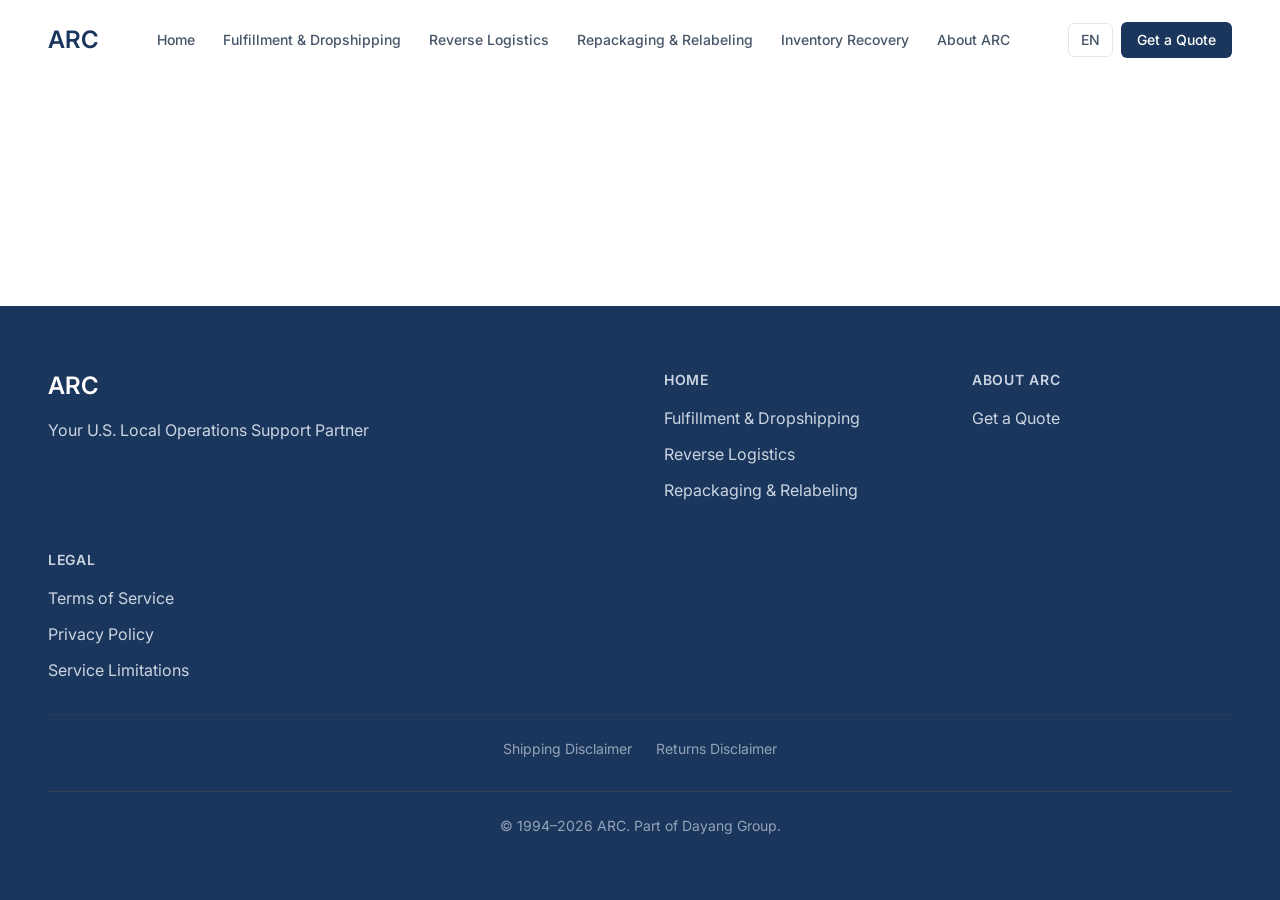
<file: index.html>
<!doctype html>
<html lang="en">
  <head>
    <meta charset="UTF-8" />
    <meta name="viewport" content="width=device-width, initial-scale=1.0" />
    <title>ARC - U.S. Operations Partner</title>
    <meta property="og:title" content="ARC Fulfillment - U.S. Operations Partner">
    <meta property="og:description" content="Reverse Logistics & Overseas Warehouse Solutions">
    <meta property="og:image" content="https://www.arc2us.com/images/og-image.jpg">
    <meta property="og:url" content="https://www.arc2us.com">
    <meta property="og:type" content="website">
    <script type="text/javascript">
      // Single Page Apps for GitHub Pages / Static Hosting
      // MIT License
      // This script checks to see if a redirect is present in the query string,
      // converts it back into the correct url and adds it to the
      // browser's history using window.history.replaceState(...)
      (function(l) {
        if (l.search[1] === '/' ) {
          var decoded = l.search.slice(1).split('&').map(function(s) {
            return s.replace(/~and~/g, '&')
          }).join('?');
          window.history.replaceState(null, null,
              l.pathname.slice(0, -1) + decoded + l.hash
          );
        }
      }(window.location))
    </script>
    <script type="module" crossorigin src="/assets/index-DP1lNShl.js"></script>
    <link rel="stylesheet" crossorigin href="/assets/index-CKLK7zlV.css">
  </head>
  <body>
    <div id="root"></div>
  </body>
</html>
</file>
<file: assets/index-CKLK7zlV.css>
@import"https://fonts.googleapis.com/css2?family=Inter:wght@300;400;500;600;700&display=swap";*,:before,:after{--tw-border-spacing-x: 0;--tw-border-spacing-y: 0;--tw-translate-x: 0;--tw-translate-y: 0;--tw-rotate: 0;--tw-skew-x: 0;--tw-skew-y: 0;--tw-scale-x: 1;--tw-scale-y: 1;--tw-pan-x: ;--tw-pan-y: ;--tw-pinch-zoom: ;--tw-scroll-snap-strictness: proximity;--tw-gradient-from-position: ;--tw-gradient-via-position: ;--tw-gradient-to-position: ;--tw-ordinal: ;--tw-slashed-zero: ;--tw-numeric-figure: ;--tw-numeric-spacing: ;--tw-numeric-fraction: ;--tw-ring-inset: ;--tw-ring-offset-width: 0px;--tw-ring-offset-color: #fff;--tw-ring-color: rgb(59 130 246 / .5);--tw-ring-offset-shadow: 0 0 #0000;--tw-ring-shadow: 0 0 #0000;--tw-shadow: 0 0 #0000;--tw-shadow-colored: 0 0 #0000;--tw-blur: ;--tw-brightness: ;--tw-contrast: ;--tw-grayscale: ;--tw-hue-rotate: ;--tw-invert: ;--tw-saturate: ;--tw-sepia: ;--tw-drop-shadow: ;--tw-backdrop-blur: ;--tw-backdrop-brightness: ;--tw-backdrop-contrast: ;--tw-backdrop-grayscale: ;--tw-backdrop-hue-rotate: ;--tw-backdrop-invert: ;--tw-backdrop-opacity: ;--tw-backdrop-saturate: ;--tw-backdrop-sepia: ;--tw-contain-size: ;--tw-contain-layout: ;--tw-contain-paint: ;--tw-contain-style: }::backdrop{--tw-border-spacing-x: 0;--tw-border-spacing-y: 0;--tw-translate-x: 0;--tw-translate-y: 0;--tw-rotate: 0;--tw-skew-x: 0;--tw-skew-y: 0;--tw-scale-x: 1;--tw-scale-y: 1;--tw-pan-x: ;--tw-pan-y: ;--tw-pinch-zoom: ;--tw-scroll-snap-strictness: proximity;--tw-gradient-from-position: ;--tw-gradient-via-position: ;--tw-gradient-to-position: ;--tw-ordinal: ;--tw-slashed-zero: ;--tw-numeric-figure: ;--tw-numeric-spacing: ;--tw-numeric-fraction: ;--tw-ring-inset: ;--tw-ring-offset-width: 0px;--tw-ring-offset-color: #fff;--tw-ring-color: rgb(59 130 246 / .5);--tw-ring-offset-shadow: 0 0 #0000;--tw-ring-shadow: 0 0 #0000;--tw-shadow: 0 0 #0000;--tw-shadow-colored: 0 0 #0000;--tw-blur: ;--tw-brightness: ;--tw-contrast: ;--tw-grayscale: ;--tw-hue-rotate: ;--tw-invert: ;--tw-saturate: ;--tw-sepia: ;--tw-drop-shadow: ;--tw-backdrop-blur: ;--tw-backdrop-brightness: ;--tw-backdrop-contrast: ;--tw-backdrop-grayscale: ;--tw-backdrop-hue-rotate: ;--tw-backdrop-invert: ;--tw-backdrop-opacity: ;--tw-backdrop-saturate: ;--tw-backdrop-sepia: ;--tw-contain-size: ;--tw-contain-layout: ;--tw-contain-paint: ;--tw-contain-style: }*,:before,:after{box-sizing:border-box;border-width:0;border-style:solid;border-color:#e5e7eb}:before,:after{--tw-content: ""}html,:host{line-height:1.5;-webkit-text-size-adjust:100%;-moz-tab-size:4;-o-tab-size:4;tab-size:4;font-family:ui-sans-serif,system-ui,sans-serif,"Apple Color Emoji","Segoe UI Emoji",Segoe UI Symbol,"Noto Color Emoji";font-feature-settings:normal;font-variation-settings:normal;-webkit-tap-highlight-color:transparent}body{margin:0;line-height:inherit}hr{height:0;color:inherit;border-top-width:1px}abbr:where([title]){-webkit-text-decoration:underline dotted;text-decoration:underline dotted}h1,h2,h3,h4,h5,h6{font-size:inherit;font-weight:inherit}a{color:inherit;text-decoration:inherit}b,strong{font-weight:bolder}code,kbd,samp,pre{font-family:ui-monospace,SFMono-Regular,Menlo,Monaco,Consolas,Liberation Mono,Courier New,monospace;font-feature-settings:normal;font-variation-settings:normal;font-size:1em}small{font-size:80%}sub,sup{font-size:75%;line-height:0;position:relative;vertical-align:baseline}sub{bottom:-.25em}sup{top:-.5em}table{text-indent:0;border-color:inherit;border-collapse:collapse}button,input,optgroup,select,textarea{font-family:inherit;font-feature-settings:inherit;font-variation-settings:inherit;font-size:100%;font-weight:inherit;line-height:inherit;letter-spacing:inherit;color:inherit;margin:0;padding:0}button,select{text-transform:none}button,input:where([type=button]),input:where([type=reset]),input:where([type=submit]){-webkit-appearance:button;background-color:transparent;background-image:none}:-moz-focusring{outline:auto}:-moz-ui-invalid{box-shadow:none}progress{vertical-align:baseline}::-webkit-inner-spin-button,::-webkit-outer-spin-button{height:auto}[type=search]{-webkit-appearance:textfield;outline-offset:-2px}::-webkit-search-decoration{-webkit-appearance:none}::-webkit-file-upload-button{-webkit-appearance:button;font:inherit}summary{display:list-item}blockquote,dl,dd,h1,h2,h3,h4,h5,h6,hr,figure,p,pre{margin:0}fieldset{margin:0;padding:0}legend{padding:0}ol,ul,menu{list-style:none;margin:0;padding:0}dialog{padding:0}textarea{resize:vertical}input::-moz-placeholder,textarea::-moz-placeholder{opacity:1;color:#9ca3af}input::placeholder,textarea::placeholder{opacity:1;color:#9ca3af}button,[role=button]{cursor:pointer}:disabled{cursor:default}img,svg,video,canvas,audio,iframe,embed,object{display:block;vertical-align:middle}img,video{max-width:100%;height:auto}[hidden]:where(:not([hidden=until-found])){display:none}:root{--background: 0 0% 100%;--foreground: 215 45% 15%;--card: 0 0% 100%;--card-foreground: 215 45% 15%;--popover: 0 0% 100%;--popover-foreground: 215 45% 15%;--primary: 215 55% 23%;--primary-foreground: 0 0% 100%;--secondary: 210 20% 96%;--secondary-foreground: 215 45% 15%;--muted: 210 20% 96%;--muted-foreground: 215 20% 45%;--accent: 38 85% 45%;--accent-foreground: 0 0% 100%;--destructive: 0 84.2% 60.2%;--destructive-foreground: 0 0% 98%;--border: 214 20% 90%;--input: 214 20% 90%;--ring: 215 55% 23%;--radius: .5rem;--arc-navy: 215 55% 23%;--arc-navy-light: 215 45% 30%;--arc-amber: 38 85% 45%;--arc-gray: 215 20% 45%;--arc-gray-light: 210 20% 96%}*{border-color:hsl(var(--border))}html{scroll-behavior:smooth}body{background-color:hsl(var(--background));color:hsl(var(--foreground));-webkit-font-smoothing:antialiased;-moz-osx-font-smoothing:grayscale;font-family:Inter,-apple-system,BlinkMacSystemFont,Segoe UI,Roboto,sans-serif}.sr-only{position:absolute;width:1px;height:1px;padding:0;margin:-1px;overflow:hidden;clip:rect(0,0,0,0);white-space:nowrap;border-width:0}.pointer-events-none{pointer-events:none}.visible{visibility:visible}.invisible{visibility:hidden}.fixed{position:fixed}.absolute{position:absolute}.relative{position:relative}.inset-0{inset:0}.inset-x-0{left:0;right:0}.inset-y-0{top:0;bottom:0}.-bottom-12{bottom:-3rem}.-bottom-6{bottom:-1.5rem}.-left-12{left:-3rem}.-left-6{left:-1.5rem}.-right-12{right:-3rem}.-right-3{right:-.75rem}.-right-6{right:-1.5rem}.-top-12{top:-3rem}.-top-3{top:-.75rem}.-top-6{top:-1.5rem}.bottom-0{bottom:0}.left-0{left:0}.left-1\/2{left:50%}.left-2{left:.5rem}.left-6{left:1.5rem}.left-\[19px\]{left:19px}.left-\[4\%\]{left:4%}.left-\[50\%\]{left:50%}.left-\[8\%\]{left:8%}.right-0{right:0}.right-1{right:.25rem}.right-2{right:.5rem}.right-3{right:.75rem}.right-4{right:1rem}.right-\[4\%\]{right:4%}.right-\[8\%\]{right:8%}.top-0{top:0}.top-1\.5{top:.375rem}.top-1\/2{top:50%}.top-14{top:3.5rem}.top-16{top:4rem}.top-20{top:5rem}.top-3\.5{top:.875rem}.top-4{top:1rem}.top-\[1px\]{top:1px}.top-\[50\%\]{top:50%}.top-\[60\%\]{top:60%}.top-full{top:100%}.isolate{isolation:isolate}.z-10{z-index:10}.z-20{z-index:20}.z-50{z-index:50}.z-\[1\]{z-index:1}.order-first{order:-9999}.order-last{order:9999}.col-start-2{grid-column-start:2}.row-span-2{grid-row:span 2 / span 2}.row-start-1{grid-row-start:1}.\!m-0{margin:0!important}.-mx-1{margin-left:-.25rem;margin-right:-.25rem}.-mx-4{margin-left:-1rem;margin-right:-1rem}.-my-2{margin-top:-.5rem;margin-bottom:-.5rem}.mx-2{margin-left:.5rem;margin-right:.5rem}.mx-3\.5{margin-left:.875rem;margin-right:.875rem}.mx-auto{margin-left:auto;margin-right:auto}.my-0{margin-top:0;margin-bottom:0}.my-0\.5{margin-top:.125rem;margin-bottom:.125rem}.my-1{margin-top:.25rem;margin-bottom:.25rem}.my-8{margin-top:2rem;margin-bottom:2rem}.-ml-4{margin-left:-1rem}.-mt-4{margin-top:-1rem}.mb-1{margin-bottom:.25rem}.mb-10{margin-bottom:2.5rem}.mb-12{margin-bottom:3rem}.mb-16{margin-bottom:4rem}.mb-2{margin-bottom:.5rem}.mb-3{margin-bottom:.75rem}.mb-4{margin-bottom:1rem}.mb-5{margin-bottom:1.25rem}.mb-6{margin-bottom:1.5rem}.mb-8{margin-bottom:2rem}.ml-1{margin-left:.25rem}.ml-2{margin-left:.5rem}.ml-3{margin-left:.75rem}.ml-4{margin-left:1rem}.ml-auto{margin-left:auto}.mt-0\.5{margin-top:.125rem}.mt-1{margin-top:.25rem}.mt-1\.5{margin-top:.375rem}.mt-10{margin-top:2.5rem}.mt-16{margin-top:4rem}.mt-2{margin-top:.5rem}.mt-20{margin-top:5rem}.mt-3{margin-top:.75rem}.mt-4{margin-top:1rem}.mt-6{margin-top:1.5rem}.mt-8{margin-top:2rem}.mt-auto{margin-top:auto}.line-clamp-1{overflow:hidden;display:-webkit-box;-webkit-box-orient:vertical;-webkit-line-clamp:1}.line-clamp-2{overflow:hidden;display:-webkit-box;-webkit-box-orient:vertical;-webkit-line-clamp:2}.block{display:block}.inline-block{display:inline-block}.flex{display:flex}.inline-flex{display:inline-flex}.table{display:table}.table-caption{display:table-caption}.table-cell{display:table-cell}.table-row{display:table-row}.grid{display:grid}.hidden{display:none}.aspect-square{aspect-ratio:1 / 1}.aspect-video{aspect-ratio:16 / 9}.size-10{width:2.5rem;height:2.5rem}.size-2{width:.5rem;height:.5rem}.size-2\.5{width:.625rem;height:.625rem}.size-3{width:.75rem;height:.75rem}.size-3\.5{width:.875rem;height:.875rem}.size-4{width:1rem;height:1rem}.size-6{width:1.5rem;height:1.5rem}.size-7{width:1.75rem;height:1.75rem}.size-8{width:2rem;height:2rem}.size-9{width:2.25rem;height:2.25rem}.size-auto{width:auto;height:auto}.size-full{width:100%;height:100%}.h-1{height:.25rem}.h-1\.5{height:.375rem}.h-10{height:2.5rem}.h-12{height:3rem}.h-14{height:3.5rem}.h-16{height:4rem}.h-2{height:.5rem}.h-2\.5{height:.625rem}.h-20{height:5rem}.h-24{height:6rem}.h-3{height:.75rem}.h-32{height:8rem}.h-4{height:1rem}.h-5{height:1.25rem}.h-6{height:1.5rem}.h-7{height:1.75rem}.h-8{height:2rem}.h-9{height:2.25rem}.h-96{height:24rem}.h-\[1\.15rem\]{height:1.15rem}.h-\[300px\]{height:300px}.h-\[400px\]{height:400px}.h-\[calc\(100\%-1px\)\]{height:calc(100% - 1px)}.h-\[calc\(100\%-3\.5rem\)\]{height:calc(100% - 3.5rem)}.h-\[var\(--radix-navigation-menu-viewport-height\)\]{height:var(--radix-navigation-menu-viewport-height)}.h-\[var\(--radix-select-trigger-height\)\]{height:var(--radix-select-trigger-height)}.h-auto{height:auto}.h-full{height:100%}.h-px{height:1px}.h-svh{height:100svh}.max-h-\[300px\]{max-height:300px}.min-h-0{min-height:0px}.min-h-16{min-height:4rem}.min-h-4{min-height:1rem}.min-h-\[600px\]{min-height:600px}.min-h-screen{min-height:100vh}.min-h-svh{min-height:100svh}.w-0{width:0px}.w-0\.5{width:.125rem}.w-1{width:.25rem}.w-10{width:2.5rem}.w-12{width:3rem}.w-14{width:3.5rem}.w-16{width:4rem}.w-2{width:.5rem}.w-2\.5{width:.625rem}.w-20{width:5rem}.w-24{width:6rem}.w-3{width:.75rem}.w-3\/4{width:75%}.w-32{width:8rem}.w-4{width:1rem}.w-5{width:1.25rem}.w-6{width:1.5rem}.w-64{width:16rem}.w-7{width:1.75rem}.w-72{width:18rem}.w-8{width:2rem}.w-9{width:2.25rem}.w-96{width:24rem}.w-\[100px\]{width:100px}.w-\[280px\]{width:280px}.w-\[300px\]{width:300px}.w-auto{width:auto}.w-fit{width:-moz-fit-content;width:fit-content}.w-full{width:100%}.w-max{width:-moz-max-content;width:max-content}.w-px{width:1px}.min-w-0{min-width:0px}.min-w-10{min-width:2.5rem}.min-w-5{min-width:1.25rem}.min-w-8{min-width:2rem}.min-w-9{min-width:2.25rem}.min-w-\[12rem\]{min-width:12rem}.min-w-\[8rem\]{min-width:8rem}.min-w-\[var\(--radix-select-trigger-width\)\]{min-width:var(--radix-select-trigger-width)}.min-w-max{min-width:-moz-max-content;min-width:max-content}.max-w-2xl{max-width:42rem}.max-w-3xl{max-width:48rem}.max-w-4xl{max-width:56rem}.max-w-5xl{max-width:64rem}.max-w-\[calc\(100\%-2rem\)\]{max-width:calc(100% - 2rem)}.max-w-lg{max-width:32rem}.max-w-max{max-width:-moz-max-content;max-width:max-content}.max-w-md{max-width:28rem}.max-w-none{max-width:none}.max-w-sm{max-width:24rem}.max-w-xl{max-width:36rem}.flex-1{flex:1 1 0%}.flex-shrink-0,.shrink-0{flex-shrink:0}.grow{flex-grow:1}.grow-0{flex-grow:0}.basis-full{flex-basis:100%}.caption-bottom{caption-side:bottom}.border-collapse{border-collapse:collapse}.-translate-x-1\/2{--tw-translate-x: -50%;transform:translate(var(--tw-translate-x),var(--tw-translate-y)) rotate(var(--tw-rotate)) skew(var(--tw-skew-x)) skewY(var(--tw-skew-y)) scaleX(var(--tw-scale-x)) scaleY(var(--tw-scale-y))}.-translate-x-px{--tw-translate-x: -1px;transform:translate(var(--tw-translate-x),var(--tw-translate-y)) rotate(var(--tw-rotate)) skew(var(--tw-skew-x)) skewY(var(--tw-skew-y)) scaleX(var(--tw-scale-x)) scaleY(var(--tw-scale-y))}.-translate-y-1\/2{--tw-translate-y: -50%;transform:translate(var(--tw-translate-x),var(--tw-translate-y)) rotate(var(--tw-rotate)) skew(var(--tw-skew-x)) skewY(var(--tw-skew-y)) scaleX(var(--tw-scale-x)) scaleY(var(--tw-scale-y))}.translate-x-\[-50\%\]{--tw-translate-x: -50%;transform:translate(var(--tw-translate-x),var(--tw-translate-y)) rotate(var(--tw-rotate)) skew(var(--tw-skew-x)) skewY(var(--tw-skew-y)) scaleX(var(--tw-scale-x)) scaleY(var(--tw-scale-y))}.translate-x-px{--tw-translate-x: 1px;transform:translate(var(--tw-translate-x),var(--tw-translate-y)) rotate(var(--tw-rotate)) skew(var(--tw-skew-x)) skewY(var(--tw-skew-y)) scaleX(var(--tw-scale-x)) scaleY(var(--tw-scale-y))}.translate-y-0\.5{--tw-translate-y: .125rem;transform:translate(var(--tw-translate-x),var(--tw-translate-y)) rotate(var(--tw-rotate)) skew(var(--tw-skew-x)) skewY(var(--tw-skew-y)) scaleX(var(--tw-scale-x)) scaleY(var(--tw-scale-y))}.translate-y-\[-50\%\]{--tw-translate-y: -50%;transform:translate(var(--tw-translate-x),var(--tw-translate-y)) rotate(var(--tw-rotate)) skew(var(--tw-skew-x)) skewY(var(--tw-skew-y)) scaleX(var(--tw-scale-x)) scaleY(var(--tw-scale-y))}.translate-y-\[calc\(-50\%_-_2px\)\]{--tw-translate-y: calc(-50% - 2px) ;transform:translate(var(--tw-translate-x),var(--tw-translate-y)) rotate(var(--tw-rotate)) skew(var(--tw-skew-x)) skewY(var(--tw-skew-y)) scaleX(var(--tw-scale-x)) scaleY(var(--tw-scale-y))}.rotate-45{--tw-rotate: 45deg;transform:translate(var(--tw-translate-x),var(--tw-translate-y)) rotate(var(--tw-rotate)) skew(var(--tw-skew-x)) skewY(var(--tw-skew-y)) scaleX(var(--tw-scale-x)) scaleY(var(--tw-scale-y))}.rotate-90{--tw-rotate: 90deg;transform:translate(var(--tw-translate-x),var(--tw-translate-y)) rotate(var(--tw-rotate)) skew(var(--tw-skew-x)) skewY(var(--tw-skew-y)) scaleX(var(--tw-scale-x)) scaleY(var(--tw-scale-y))}.transform{transform:translate(var(--tw-translate-x),var(--tw-translate-y)) rotate(var(--tw-rotate)) skew(var(--tw-skew-x)) skewY(var(--tw-skew-y)) scaleX(var(--tw-scale-x)) scaleY(var(--tw-scale-y))}@keyframes caret-blink{0%,70%,to{opacity:1}20%,50%{opacity:0}}.animate-caret-blink{animation:caret-blink 1.25s ease-out infinite}@keyframes pulse{50%{opacity:.5}}.animate-pulse{animation:pulse 2s cubic-bezier(.4,0,.6,1) infinite}@keyframes spin{to{transform:rotate(360deg)}}.animate-spin{animation:spin 1s linear infinite}.cursor-default{cursor:default}.cursor-text{cursor:text}.touch-none{touch-action:none}.select-none{-webkit-user-select:none;-moz-user-select:none;user-select:none}.resize-none{resize:none}.scroll-my-1{scroll-margin-top:.25rem;scroll-margin-bottom:.25rem}.scroll-py-1{scroll-padding-top:.25rem;scroll-padding-bottom:.25rem}.list-disc{list-style-type:disc}.list-none{list-style-type:none}.auto-rows-min{grid-auto-rows:min-content}.grid-cols-1{grid-template-columns:repeat(1,minmax(0,1fr))}.grid-cols-2{grid-template-columns:repeat(2,minmax(0,1fr))}.grid-cols-\[0_1fr\]{grid-template-columns:0 1fr}.grid-rows-\[auto_auto\]{grid-template-rows:auto auto}.flex-row{flex-direction:row}.flex-col{flex-direction:column}.flex-col-reverse{flex-direction:column-reverse}.flex-wrap{flex-wrap:wrap}.place-content-center{place-content:center}.items-start{align-items:flex-start}.items-end{align-items:flex-end}.items-center{align-items:center}.items-stretch{align-items:stretch}.justify-start{justify-content:flex-start}.justify-center{justify-content:center}.justify-between{justify-content:space-between}.justify-items-start{justify-items:start}.gap-0\.5{gap:.125rem}.gap-1{gap:.25rem}.gap-1\.5{gap:.375rem}.gap-12{gap:3rem}.gap-2{gap:.5rem}.gap-2\.5{gap:.625rem}.gap-3{gap:.75rem}.gap-4{gap:1rem}.gap-6{gap:1.5rem}.gap-7{gap:1.75rem}.gap-8{gap:2rem}.gap-\[--spacing\(var\(--gap\)\)\]{gap:var(--spacing(var(--gap)))}.gap-x-6{-moz-column-gap:1.5rem;column-gap:1.5rem}.gap-y-0\.5{row-gap:.125rem}.gap-y-2{row-gap:.5rem}.space-y-2>:not([hidden])~:not([hidden]){--tw-space-y-reverse: 0;margin-top:calc(.5rem * calc(1 - var(--tw-space-y-reverse)));margin-bottom:calc(.5rem * var(--tw-space-y-reverse))}.space-y-3>:not([hidden])~:not([hidden]){--tw-space-y-reverse: 0;margin-top:calc(.75rem * calc(1 - var(--tw-space-y-reverse)));margin-bottom:calc(.75rem * var(--tw-space-y-reverse))}.space-y-4>:not([hidden])~:not([hidden]){--tw-space-y-reverse: 0;margin-top:calc(1rem * calc(1 - var(--tw-space-y-reverse)));margin-bottom:calc(1rem * var(--tw-space-y-reverse))}.space-y-6>:not([hidden])~:not([hidden]){--tw-space-y-reverse: 0;margin-top:calc(1.5rem * calc(1 - var(--tw-space-y-reverse)));margin-bottom:calc(1.5rem * var(--tw-space-y-reverse))}.self-start{align-self:flex-start}.self-stretch{align-self:stretch}.justify-self-end{justify-self:end}.overflow-auto{overflow:auto}.overflow-hidden{overflow:hidden}.overflow-x-auto{overflow-x:auto}.overflow-y-auto{overflow-y:auto}.overflow-x-hidden{overflow-x:hidden}.whitespace-nowrap{white-space:nowrap}.break-words{overflow-wrap:break-word}.rounded{border-radius:.25rem}.rounded-2xl{border-radius:1rem}.rounded-3xl{border-radius:1.5rem}.rounded-\[2px\]{border-radius:2px}.rounded-\[4px\]{border-radius:4px}.rounded-\[calc\(var\(--radius\)-5px\)\]{border-radius:calc(var(--radius) - 5px)}.rounded-\[inherit\]{border-radius:inherit}.rounded-full{border-radius:9999px}.rounded-lg{border-radius:var(--radius)}.rounded-md{border-radius:calc(var(--radius) - 2px)}.rounded-none{border-radius:0}.rounded-sm{border-radius:calc(var(--radius) - 4px)}.rounded-xl{border-radius:calc(var(--radius) + 4px)}.rounded-xs{border-radius:calc(var(--radius) - 6px)}.rounded-l-md{border-top-left-radius:calc(var(--radius) - 2px);border-bottom-left-radius:calc(var(--radius) - 2px)}.rounded-r-md{border-top-right-radius:calc(var(--radius) - 2px);border-bottom-right-radius:calc(var(--radius) - 2px)}.rounded-tl-sm{border-top-left-radius:calc(var(--radius) - 4px)}.border{border-width:1px}.border-0{border-width:0px}.border-2{border-width:2px}.border-\[1\.5px\]{border-width:1.5px}.border-y{border-top-width:1px;border-bottom-width:1px}.border-b{border-bottom-width:1px}.border-l{border-left-width:1px}.border-r{border-right-width:1px}.border-t{border-top-width:1px}.border-dashed{border-style:dashed}.border-\[\#0a1628\]{--tw-border-opacity: 1;border-color:rgb(10 22 40 / var(--tw-border-opacity, 1))}.border-amber-200{--tw-border-opacity: 1;border-color:rgb(253 230 138 / var(--tw-border-opacity, 1))}.border-blue-100{--tw-border-opacity: 1;border-color:rgb(219 234 254 / var(--tw-border-opacity, 1))}.border-border{border-color:hsl(var(--border))}.border-border\/50{border-color:hsl(var(--border) / .5)}.border-input{border-color:hsl(var(--input))}.border-orange-200{--tw-border-opacity: 1;border-color:rgb(254 215 170 / var(--tw-border-opacity, 1))}.border-primary{border-color:hsl(var(--primary))}.border-sidebar-border{border-color:hsl(var(--sidebar-border))}.border-slate-100{--tw-border-opacity: 1;border-color:rgb(241 245 249 / var(--tw-border-opacity, 1))}.border-slate-200{--tw-border-opacity: 1;border-color:rgb(226 232 240 / var(--tw-border-opacity, 1))}.border-slate-700{--tw-border-opacity: 1;border-color:rgb(51 65 85 / var(--tw-border-opacity, 1))}.border-slate-700\/50{border-color:#33415580}.border-transparent{border-color:transparent}.border-white{--tw-border-opacity: 1;border-color:rgb(255 255 255 / var(--tw-border-opacity, 1))}.border-white\/10{border-color:#ffffff1a}.border-white\/20{border-color:#fff3}.border-white\/30{border-color:#ffffff4d}.border-l-transparent{border-left-color:transparent}.border-t-transparent{border-top-color:transparent}.bg-\[\#0a1628\]{--tw-bg-opacity: 1;background-color:rgb(10 22 40 / var(--tw-bg-opacity, 1))}.bg-\[\#0a1628\]\/50{background-color:#0a162880}.bg-\[\#1a365d\]{--tw-bg-opacity: 1;background-color:rgb(26 54 93 / var(--tw-bg-opacity, 1))}.bg-\[\#1e3a5f\]{--tw-bg-opacity: 1;background-color:rgb(30 58 95 / var(--tw-bg-opacity, 1))}.bg-accent{background-color:hsl(var(--accent))}.bg-amber-100{--tw-bg-opacity: 1;background-color:rgb(254 243 199 / var(--tw-bg-opacity, 1))}.bg-amber-50{--tw-bg-opacity: 1;background-color:rgb(255 251 235 / var(--tw-bg-opacity, 1))}.bg-amber-500{--tw-bg-opacity: 1;background-color:rgb(245 158 11 / var(--tw-bg-opacity, 1))}.bg-background{background-color:hsl(var(--background))}.bg-black\/50{background-color:#00000080}.bg-blue-100{--tw-bg-opacity: 1;background-color:rgb(219 234 254 / var(--tw-bg-opacity, 1))}.bg-blue-400{--tw-bg-opacity: 1;background-color:rgb(96 165 250 / var(--tw-bg-opacity, 1))}.bg-blue-50{--tw-bg-opacity: 1;background-color:rgb(239 246 255 / var(--tw-bg-opacity, 1))}.bg-blue-500{--tw-bg-opacity: 1;background-color:rgb(59 130 246 / var(--tw-bg-opacity, 1))}.bg-blue-500\/10{background-color:#3b82f61a}.bg-blue-500\/5{background-color:#3b82f60d}.bg-blue-600{--tw-bg-opacity: 1;background-color:rgb(37 99 235 / var(--tw-bg-opacity, 1))}.bg-border{background-color:hsl(var(--border))}.bg-card{background-color:hsl(var(--card))}.bg-cyan-500{--tw-bg-opacity: 1;background-color:rgb(6 182 212 / var(--tw-bg-opacity, 1))}.bg-cyan-600{--tw-bg-opacity: 1;background-color:rgb(8 145 178 / var(--tw-bg-opacity, 1))}.bg-destructive{--tw-bg-opacity: 1;background-color:hsl(var(--destructive) / var(--tw-bg-opacity, 1))}.bg-emerald-100{--tw-bg-opacity: 1;background-color:rgb(209 250 229 / var(--tw-bg-opacity, 1))}.bg-emerald-50{--tw-bg-opacity: 1;background-color:rgb(236 253 245 / var(--tw-bg-opacity, 1))}.bg-emerald-500{--tw-bg-opacity: 1;background-color:rgb(16 185 129 / var(--tw-bg-opacity, 1))}.bg-emerald-600{--tw-bg-opacity: 1;background-color:rgb(5 150 105 / var(--tw-bg-opacity, 1))}.bg-foreground{background-color:hsl(var(--foreground))}.bg-indigo-100{--tw-bg-opacity: 1;background-color:rgb(224 231 255 / var(--tw-bg-opacity, 1))}.bg-indigo-500{--tw-bg-opacity: 1;background-color:rgb(99 102 241 / var(--tw-bg-opacity, 1))}.bg-indigo-500\/10{background-color:#6366f11a}.bg-indigo-600{--tw-bg-opacity: 1;background-color:rgb(79 70 229 / var(--tw-bg-opacity, 1))}.bg-input{background-color:hsl(var(--input))}.bg-muted{background-color:hsl(var(--muted))}.bg-muted\/50{background-color:hsl(var(--muted) / .5)}.bg-orange-100{--tw-bg-opacity: 1;background-color:rgb(255 237 213 / var(--tw-bg-opacity, 1))}.bg-orange-300{--tw-bg-opacity: 1;background-color:rgb(253 186 116 / var(--tw-bg-opacity, 1))}.bg-orange-50{--tw-bg-opacity: 1;background-color:rgb(255 247 237 / var(--tw-bg-opacity, 1))}.bg-orange-500{--tw-bg-opacity: 1;background-color:rgb(249 115 22 / var(--tw-bg-opacity, 1))}.bg-orange-500\/10{background-color:#f973161a}.bg-orange-500\/20{background-color:#f9731633}.bg-orange-500\/5{background-color:#f973160d}.bg-popover{background-color:hsl(var(--popover))}.bg-primary{background-color:hsl(var(--primary))}.bg-primary\/20{background-color:hsl(var(--primary) / .2)}.bg-red-500{--tw-bg-opacity: 1;background-color:rgb(239 68 68 / var(--tw-bg-opacity, 1))}.bg-rose-100{--tw-bg-opacity: 1;background-color:rgb(255 228 230 / var(--tw-bg-opacity, 1))}.bg-rose-500{--tw-bg-opacity: 1;background-color:rgb(244 63 94 / var(--tw-bg-opacity, 1))}.bg-rose-600{--tw-bg-opacity: 1;background-color:rgb(225 29 72 / var(--tw-bg-opacity, 1))}.bg-secondary{background-color:hsl(var(--secondary))}.bg-sidebar{background-color:hsl(var(--sidebar-background))}.bg-sidebar-border{background-color:hsl(var(--sidebar-border))}.bg-slate-100{--tw-bg-opacity: 1;background-color:rgb(241 245 249 / var(--tw-bg-opacity, 1))}.bg-slate-200{--tw-bg-opacity: 1;background-color:rgb(226 232 240 / var(--tw-bg-opacity, 1))}.bg-slate-50{--tw-bg-opacity: 1;background-color:rgb(248 250 252 / var(--tw-bg-opacity, 1))}.bg-slate-500{--tw-bg-opacity: 1;background-color:rgb(100 116 139 / var(--tw-bg-opacity, 1))}.bg-transparent{background-color:transparent}.bg-white{--tw-bg-opacity: 1;background-color:rgb(255 255 255 / var(--tw-bg-opacity, 1))}.bg-white\/10{background-color:#ffffff1a}.bg-white\/5{background-color:#ffffff0d}.bg-white\/95{background-color:#fffffff2}.bg-zinc-500{--tw-bg-opacity: 1;background-color:rgb(113 113 122 / var(--tw-bg-opacity, 1))}.bg-gradient-to-b{background-image:linear-gradient(to bottom,var(--tw-gradient-stops))}.bg-gradient-to-br{background-image:linear-gradient(to bottom right,var(--tw-gradient-stops))}.bg-gradient-to-r{background-image:linear-gradient(to right,var(--tw-gradient-stops))}.from-\[\#0a1628\]{--tw-gradient-from: #0a1628 var(--tw-gradient-from-position);--tw-gradient-to: rgb(10 22 40 / 0) var(--tw-gradient-to-position);--tw-gradient-stops: var(--tw-gradient-from), var(--tw-gradient-to)}.from-\[\#0a1628\]\/95{--tw-gradient-from: rgb(10 22 40 / .95) var(--tw-gradient-from-position);--tw-gradient-to: rgb(10 22 40 / 0) var(--tw-gradient-to-position);--tw-gradient-stops: var(--tw-gradient-from), var(--tw-gradient-to)}.from-\[\#1a365d\]{--tw-gradient-from: #1a365d var(--tw-gradient-from-position);--tw-gradient-to: rgb(26 54 93 / 0) var(--tw-gradient-to-position);--tw-gradient-stops: var(--tw-gradient-from), var(--tw-gradient-to)}.from-blue-500{--tw-gradient-from: #3b82f6 var(--tw-gradient-from-position);--tw-gradient-to: rgb(59 130 246 / 0) var(--tw-gradient-to-position);--tw-gradient-stops: var(--tw-gradient-from), var(--tw-gradient-to)}.from-rose-500{--tw-gradient-from: #f43f5e var(--tw-gradient-from-position);--tw-gradient-to: rgb(244 63 94 / 0) var(--tw-gradient-to-position);--tw-gradient-stops: var(--tw-gradient-from), var(--tw-gradient-to)}.from-slate-50{--tw-gradient-from: #f8fafc var(--tw-gradient-from-position);--tw-gradient-to: rgb(248 250 252 / 0) var(--tw-gradient-to-position);--tw-gradient-stops: var(--tw-gradient-from), var(--tw-gradient-to)}.via-\[\#0a1628\]\/85{--tw-gradient-to: rgb(10 22 40 / 0) var(--tw-gradient-to-position);--tw-gradient-stops: var(--tw-gradient-from), rgb(10 22 40 / .85) var(--tw-gradient-via-position), var(--tw-gradient-to)}.via-amber-500{--tw-gradient-to: rgb(245 158 11 / 0) var(--tw-gradient-to-position);--tw-gradient-stops: var(--tw-gradient-from), #f59e0b var(--tw-gradient-via-position), var(--tw-gradient-to)}.via-blue-500{--tw-gradient-to: rgb(59 130 246 / 0) var(--tw-gradient-to-position);--tw-gradient-stops: var(--tw-gradient-from), #3b82f6 var(--tw-gradient-via-position), var(--tw-gradient-to)}.via-emerald-500{--tw-gradient-to: rgb(16 185 129 / 0) var(--tw-gradient-to-position);--tw-gradient-stops: var(--tw-gradient-from), #10b981 var(--tw-gradient-via-position), var(--tw-gradient-to)}.via-indigo-500{--tw-gradient-to: rgb(99 102 241 / 0) var(--tw-gradient-to-position);--tw-gradient-stops: var(--tw-gradient-from), #6366f1 var(--tw-gradient-via-position), var(--tw-gradient-to)}.via-rose-500{--tw-gradient-to: rgb(244 63 94 / 0) var(--tw-gradient-to-position);--tw-gradient-stops: var(--tw-gradient-from), #f43f5e var(--tw-gradient-via-position), var(--tw-gradient-to)}.via-white{--tw-gradient-to: rgb(255 255 255 / 0) var(--tw-gradient-to-position);--tw-gradient-stops: var(--tw-gradient-from), #fff var(--tw-gradient-via-position), var(--tw-gradient-to)}.to-\[\#0a1628\]{--tw-gradient-to: #0a1628 var(--tw-gradient-to-position)}.to-\[\#0a1628\]\/60{--tw-gradient-to: rgb(10 22 40 / .6) var(--tw-gradient-to-position)}.to-\[\#1a365d\]{--tw-gradient-to: #1a365d var(--tw-gradient-to-position)}.to-\[\#234b7c\]{--tw-gradient-to: #234b7c var(--tw-gradient-to-position)}.to-blue-50\/30{--tw-gradient-to: rgb(239 246 255 / .3) var(--tw-gradient-to-position)}.to-cyan-500{--tw-gradient-to: #06b6d4 var(--tw-gradient-to-position)}.to-indigo-50\/30{--tw-gradient-to: rgb(238 242 255 / .3) var(--tw-gradient-to-position)}.to-orange-500{--tw-gradient-to: #f97316 var(--tw-gradient-to-position)}.fill-current{fill:currentColor}.fill-foreground{fill:hsl(var(--foreground))}.fill-primary{fill:hsl(var(--primary))}.object-contain{-o-object-fit:contain;object-fit:contain}.object-cover{-o-object-fit:cover;object-fit:cover}.p-0{padding:0}.p-1{padding:.25rem}.p-2{padding:.5rem}.p-3{padding:.75rem}.p-4{padding:1rem}.p-6{padding:1.5rem}.p-8{padding:2rem}.p-\[3px\]{padding:3px}.p-px{padding:1px}.px-1{padding-left:.25rem;padding-right:.25rem}.px-1\.5{padding-left:.375rem;padding-right:.375rem}.px-10{padding-left:2.5rem;padding-right:2.5rem}.px-2{padding-left:.5rem;padding-right:.5rem}.px-2\.5{padding-left:.625rem;padding-right:.625rem}.px-3{padding-left:.75rem;padding-right:.75rem}.px-4{padding-left:1rem;padding-right:1rem}.px-6{padding-left:1.5rem;padding-right:1.5rem}.px-8{padding-left:2rem;padding-right:2rem}.py-0\.5{padding-top:.125rem;padding-bottom:.125rem}.py-1{padding-top:.25rem;padding-bottom:.25rem}.py-1\.5{padding-top:.375rem;padding-bottom:.375rem}.py-12{padding-top:3rem;padding-bottom:3rem}.py-16{padding-top:4rem;padding-bottom:4rem}.py-2{padding-top:.5rem;padding-bottom:.5rem}.py-20{padding-top:5rem;padding-bottom:5rem}.py-24{padding-top:6rem;padding-bottom:6rem}.py-3{padding-top:.75rem;padding-bottom:.75rem}.py-4{padding-top:1rem;padding-bottom:1rem}.py-6{padding-top:1.5rem;padding-bottom:1.5rem}.py-8{padding-top:2rem;padding-bottom:2rem}.pb-3{padding-bottom:.75rem}.pb-4{padding-bottom:1rem}.pl-2{padding-left:.5rem}.pl-3{padding-left:.75rem}.pl-4{padding-left:1rem}.pl-8{padding-left:2rem}.pr-1{padding-right:.25rem}.pr-2{padding-right:.5rem}.pr-2\.5{padding-right:.625rem}.pr-3{padding-right:.75rem}.pr-8{padding-right:2rem}.pt-0{padding-top:0}.pt-16{padding-top:4rem}.pt-24{padding-top:6rem}.pt-3{padding-top:.75rem}.pt-4{padding-top:1rem}.pt-6{padding-top:1.5rem}.pt-8{padding-top:2rem}.text-left{text-align:left}.text-center{text-align:center}.align-middle{vertical-align:middle}.font-mono{font-family:ui-monospace,SFMono-Regular,Menlo,Monaco,Consolas,Liberation Mono,Courier New,monospace}.font-sans{font-family:ui-sans-serif,system-ui,sans-serif,"Apple Color Emoji","Segoe UI Emoji",Segoe UI Symbol,"Noto Color Emoji"}.text-2xl{font-size:1.5rem;line-height:2rem}.text-3xl{font-size:1.875rem;line-height:2.25rem}.text-4xl{font-size:2.25rem;line-height:2.5rem}.text-5xl{font-size:3rem;line-height:1}.text-6xl{font-size:3.75rem;line-height:1}.text-\[0\.8rem\]{font-size:.8rem}.text-base{font-size:1rem;line-height:1.5rem}.text-lg{font-size:1.125rem;line-height:1.75rem}.text-sm{font-size:.875rem;line-height:1.25rem}.text-sm\/relaxed{font-size:.875rem;line-height:1.625}.text-xl{font-size:1.25rem;line-height:1.75rem}.text-xs{font-size:.75rem;line-height:1rem}.font-bold{font-weight:700}.font-light{font-weight:300}.font-medium{font-weight:500}.font-normal{font-weight:400}.font-semibold{font-weight:600}.uppercase{text-transform:uppercase}.tabular-nums{--tw-numeric-spacing: tabular-nums;font-variant-numeric:var(--tw-ordinal) var(--tw-slashed-zero) var(--tw-numeric-figure) var(--tw-numeric-spacing) var(--tw-numeric-fraction)}.leading-none{line-height:1}.leading-normal{line-height:1.5}.leading-relaxed{line-height:1.625}.leading-snug{line-height:1.375}.leading-tight{line-height:1.25}.tracking-tight{letter-spacing:-.025em}.tracking-wider{letter-spacing:.05em}.tracking-widest{letter-spacing:.1em}.text-\[\#0a1628\]{--tw-text-opacity: 1;color:rgb(10 22 40 / var(--tw-text-opacity, 1))}.text-\[\#1a365d\]{--tw-text-opacity: 1;color:rgb(26 54 93 / var(--tw-text-opacity, 1))}.text-accent-foreground{color:hsl(var(--accent-foreground))}.text-amber-700{--tw-text-opacity: 1;color:rgb(180 83 9 / var(--tw-text-opacity, 1))}.text-background{color:hsl(var(--background))}.text-blue-400{--tw-text-opacity: 1;color:rgb(96 165 250 / var(--tw-text-opacity, 1))}.text-blue-700{--tw-text-opacity: 1;color:rgb(29 78 216 / var(--tw-text-opacity, 1))}.text-card-foreground{color:hsl(var(--card-foreground))}.text-current{color:currentColor}.text-destructive{--tw-text-opacity: 1;color:hsl(var(--destructive) / var(--tw-text-opacity, 1))}.text-emerald-500{--tw-text-opacity: 1;color:rgb(16 185 129 / var(--tw-text-opacity, 1))}.text-emerald-600{--tw-text-opacity: 1;color:rgb(5 150 105 / var(--tw-text-opacity, 1))}.text-emerald-800{--tw-text-opacity: 1;color:rgb(6 95 70 / var(--tw-text-opacity, 1))}.text-foreground{color:hsl(var(--foreground))}.text-indigo-700{--tw-text-opacity: 1;color:rgb(67 56 202 / var(--tw-text-opacity, 1))}.text-muted-foreground{color:hsl(var(--muted-foreground))}.text-orange-400{--tw-text-opacity: 1;color:rgb(251 146 60 / var(--tw-text-opacity, 1))}.text-orange-500{--tw-text-opacity: 1;color:rgb(249 115 22 / var(--tw-text-opacity, 1))}.text-orange-700{--tw-text-opacity: 1;color:rgb(194 65 12 / var(--tw-text-opacity, 1))}.text-orange-800{--tw-text-opacity: 1;color:rgb(154 52 18 / var(--tw-text-opacity, 1))}.text-popover-foreground{color:hsl(var(--popover-foreground))}.text-primary{color:hsl(var(--primary))}.text-primary-foreground{color:hsl(var(--primary-foreground))}.text-rose-500{--tw-text-opacity: 1;color:rgb(244 63 94 / var(--tw-text-opacity, 1))}.text-rose-600{--tw-text-opacity: 1;color:rgb(225 29 72 / var(--tw-text-opacity, 1))}.text-rose-700{--tw-text-opacity: 1;color:rgb(190 18 60 / var(--tw-text-opacity, 1))}.text-secondary-foreground{color:hsl(var(--secondary-foreground))}.text-sidebar-foreground{color:hsl(var(--sidebar-foreground))}.text-sidebar-foreground\/70{color:hsl(var(--sidebar-foreground) / .7)}.text-slate-300{--tw-text-opacity: 1;color:rgb(203 213 225 / var(--tw-text-opacity, 1))}.text-slate-400{--tw-text-opacity: 1;color:rgb(148 163 184 / var(--tw-text-opacity, 1))}.text-slate-500{--tw-text-opacity: 1;color:rgb(100 116 139 / var(--tw-text-opacity, 1))}.text-slate-600{--tw-text-opacity: 1;color:rgb(71 85 105 / var(--tw-text-opacity, 1))}.text-slate-700{--tw-text-opacity: 1;color:rgb(51 65 85 / var(--tw-text-opacity, 1))}.text-slate-800{--tw-text-opacity: 1;color:rgb(30 41 59 / var(--tw-text-opacity, 1))}.text-white{--tw-text-opacity: 1;color:rgb(255 255 255 / var(--tw-text-opacity, 1))}.text-white\/60{color:#fff9}.text-white\/70{color:#ffffffb3}.text-white\/80{color:#fffc}.underline-offset-4{text-underline-offset:4px}.opacity-0{opacity:0}.opacity-50{opacity:.5}.opacity-70{opacity:.7}.shadow{--tw-shadow: 0 1px 3px 0 rgb(0 0 0 / .1), 0 1px 2px -1px rgb(0 0 0 / .1);--tw-shadow-colored: 0 1px 3px 0 var(--tw-shadow-color), 0 1px 2px -1px var(--tw-shadow-color);box-shadow:var(--tw-ring-offset-shadow, 0 0 #0000),var(--tw-ring-shadow, 0 0 #0000),var(--tw-shadow)}.shadow-2xl{--tw-shadow: 0 25px 50px -12px rgb(0 0 0 / .25);--tw-shadow-colored: 0 25px 50px -12px var(--tw-shadow-color);box-shadow:var(--tw-ring-offset-shadow, 0 0 #0000),var(--tw-ring-shadow, 0 0 #0000),var(--tw-shadow)}.shadow-\[0_0_0_1px_hsl\(var\(--sidebar-border\)\)\]{--tw-shadow: 0 0 0 1px hsl(var(--sidebar-border));--tw-shadow-colored: 0 0 0 1px var(--tw-shadow-color);box-shadow:var(--tw-ring-offset-shadow, 0 0 #0000),var(--tw-ring-shadow, 0 0 #0000),var(--tw-shadow)}.shadow-lg{--tw-shadow: 0 10px 15px -3px rgb(0 0 0 / .1), 0 4px 6px -4px rgb(0 0 0 / .1);--tw-shadow-colored: 0 10px 15px -3px var(--tw-shadow-color), 0 4px 6px -4px var(--tw-shadow-color);box-shadow:var(--tw-ring-offset-shadow, 0 0 #0000),var(--tw-ring-shadow, 0 0 #0000),var(--tw-shadow)}.shadow-md{--tw-shadow: 0 4px 6px -1px rgb(0 0 0 / .1), 0 2px 4px -2px rgb(0 0 0 / .1);--tw-shadow-colored: 0 4px 6px -1px var(--tw-shadow-color), 0 2px 4px -2px var(--tw-shadow-color);box-shadow:var(--tw-ring-offset-shadow, 0 0 #0000),var(--tw-ring-shadow, 0 0 #0000),var(--tw-shadow)}.shadow-none{--tw-shadow: 0 0 #0000;--tw-shadow-colored: 0 0 #0000;box-shadow:var(--tw-ring-offset-shadow, 0 0 #0000),var(--tw-ring-shadow, 0 0 #0000),var(--tw-shadow)}.shadow-sm{--tw-shadow: 0 1px 2px 0 rgb(0 0 0 / .05);--tw-shadow-colored: 0 1px 2px 0 var(--tw-shadow-color);box-shadow:var(--tw-ring-offset-shadow, 0 0 #0000),var(--tw-ring-shadow, 0 0 #0000),var(--tw-shadow)}.shadow-xl{--tw-shadow: 0 20px 25px -5px rgb(0 0 0 / .1), 0 8px 10px -6px rgb(0 0 0 / .1);--tw-shadow-colored: 0 20px 25px -5px var(--tw-shadow-color), 0 8px 10px -6px var(--tw-shadow-color);box-shadow:var(--tw-ring-offset-shadow, 0 0 #0000),var(--tw-ring-shadow, 0 0 #0000),var(--tw-shadow)}.shadow-xs{--tw-shadow: 0 1px 2px 0 rgb(0 0 0 / .05);--tw-shadow-colored: 0 1px 2px 0 var(--tw-shadow-color);box-shadow:var(--tw-ring-offset-shadow, 0 0 #0000),var(--tw-ring-shadow, 0 0 #0000),var(--tw-shadow)}.shadow-blue-900\/10{--tw-shadow-color: rgb(30 58 138 / .1);--tw-shadow: var(--tw-shadow-colored)}.shadow-indigo-900\/10{--tw-shadow-color: rgb(49 46 129 / .1);--tw-shadow: var(--tw-shadow-colored)}.outline-none{outline:2px solid transparent;outline-offset:2px}.outline{outline-style:solid}.ring-0{--tw-ring-offset-shadow: var(--tw-ring-inset) 0 0 0 var(--tw-ring-offset-width) var(--tw-ring-offset-color);--tw-ring-shadow: var(--tw-ring-inset) 0 0 0 calc(0px + var(--tw-ring-offset-width)) var(--tw-ring-color);box-shadow:var(--tw-ring-offset-shadow),var(--tw-ring-shadow),var(--tw-shadow, 0 0 #0000)}.ring-ring\/50{--tw-ring-color: hsl(var(--ring) / .5)}.ring-sidebar-ring{--tw-ring-color: hsl(var(--sidebar-ring))}.ring-offset-background{--tw-ring-offset-color: hsl(var(--background))}.blur-2xl{--tw-blur: blur(40px);filter:var(--tw-blur) var(--tw-brightness) var(--tw-contrast) var(--tw-grayscale) var(--tw-hue-rotate) var(--tw-invert) var(--tw-saturate) var(--tw-sepia) var(--tw-drop-shadow)}.blur-3xl{--tw-blur: blur(64px);filter:var(--tw-blur) var(--tw-brightness) var(--tw-contrast) var(--tw-grayscale) var(--tw-hue-rotate) var(--tw-invert) var(--tw-saturate) var(--tw-sepia) var(--tw-drop-shadow)}.filter{filter:var(--tw-blur) var(--tw-brightness) var(--tw-contrast) var(--tw-grayscale) var(--tw-hue-rotate) var(--tw-invert) var(--tw-saturate) var(--tw-sepia) var(--tw-drop-shadow)}.backdrop-blur-md{--tw-backdrop-blur: blur(12px);-webkit-backdrop-filter:var(--tw-backdrop-blur) var(--tw-backdrop-brightness) var(--tw-backdrop-contrast) var(--tw-backdrop-grayscale) var(--tw-backdrop-hue-rotate) var(--tw-backdrop-invert) var(--tw-backdrop-opacity) var(--tw-backdrop-saturate) var(--tw-backdrop-sepia);backdrop-filter:var(--tw-backdrop-blur) var(--tw-backdrop-brightness) var(--tw-backdrop-contrast) var(--tw-backdrop-grayscale) var(--tw-backdrop-hue-rotate) var(--tw-backdrop-invert) var(--tw-backdrop-opacity) var(--tw-backdrop-saturate) var(--tw-backdrop-sepia)}.backdrop-blur-sm{--tw-backdrop-blur: blur(4px);-webkit-backdrop-filter:var(--tw-backdrop-blur) var(--tw-backdrop-brightness) var(--tw-backdrop-contrast) var(--tw-backdrop-grayscale) var(--tw-backdrop-hue-rotate) var(--tw-backdrop-invert) var(--tw-backdrop-opacity) var(--tw-backdrop-saturate) var(--tw-backdrop-sepia);backdrop-filter:var(--tw-backdrop-blur) var(--tw-backdrop-brightness) var(--tw-backdrop-contrast) var(--tw-backdrop-grayscale) var(--tw-backdrop-hue-rotate) var(--tw-backdrop-invert) var(--tw-backdrop-opacity) var(--tw-backdrop-saturate) var(--tw-backdrop-sepia)}.transition{transition-property:color,background-color,border-color,text-decoration-color,fill,stroke,opacity,box-shadow,transform,filter,backdrop-filter;transition-timing-function:cubic-bezier(.4,0,.2,1);transition-duration:.15s}.transition-\[color\,box-shadow\]{transition-property:color,box-shadow;transition-timing-function:cubic-bezier(.4,0,.2,1);transition-duration:.15s}.transition-\[left\,right\,width\]{transition-property:left,right,width;transition-timing-function:cubic-bezier(.4,0,.2,1);transition-duration:.15s}.transition-\[margin\,opacity\]{transition-property:margin,opacity;transition-timing-function:cubic-bezier(.4,0,.2,1);transition-duration:.15s}.transition-\[width\,height\,padding\]{transition-property:width,height,padding;transition-timing-function:cubic-bezier(.4,0,.2,1);transition-duration:.15s}.transition-\[width\]{transition-property:width;transition-timing-function:cubic-bezier(.4,0,.2,1);transition-duration:.15s}.transition-all{transition-property:all;transition-timing-function:cubic-bezier(.4,0,.2,1);transition-duration:.15s}.transition-colors{transition-property:color,background-color,border-color,text-decoration-color,fill,stroke;transition-timing-function:cubic-bezier(.4,0,.2,1);transition-duration:.15s}.transition-none{transition-property:none}.transition-opacity{transition-property:opacity;transition-timing-function:cubic-bezier(.4,0,.2,1);transition-duration:.15s}.transition-shadow{transition-property:box-shadow;transition-timing-function:cubic-bezier(.4,0,.2,1);transition-duration:.15s}.transition-transform{transition-property:transform;transition-timing-function:cubic-bezier(.4,0,.2,1);transition-duration:.15s}.duration-100{transition-duration:.1s}.duration-1000{transition-duration:1s}.duration-200{transition-duration:.2s}.duration-300{transition-duration:.3s}.ease-in-out{transition-timing-function:cubic-bezier(.4,0,.2,1)}.ease-linear{transition-timing-function:linear}@keyframes enter{0%{opacity:var(--tw-enter-opacity, 1);transform:translate3d(var(--tw-enter-translate-x, 0),var(--tw-enter-translate-y, 0),0) scale3d(var(--tw-enter-scale, 1),var(--tw-enter-scale, 1),var(--tw-enter-scale, 1)) rotate(var(--tw-enter-rotate, 0))}}@keyframes exit{to{opacity:var(--tw-exit-opacity, 1);transform:translate3d(var(--tw-exit-translate-x, 0),var(--tw-exit-translate-y, 0),0) scale3d(var(--tw-exit-scale, 1),var(--tw-exit-scale, 1),var(--tw-exit-scale, 1)) rotate(var(--tw-exit-rotate, 0))}}.animate-in{animation-name:enter;animation-duration:.15s;--tw-enter-opacity: initial;--tw-enter-scale: initial;--tw-enter-rotate: initial;--tw-enter-translate-x: initial;--tw-enter-translate-y: initial}.fade-in-0{--tw-enter-opacity: 0}.zoom-in-95{--tw-enter-scale: .95}.duration-100{animation-duration:.1s}.duration-1000{animation-duration:1s}.duration-200{animation-duration:.2s}.duration-300{animation-duration:.3s}.ease-in-out{animation-timing-function:cubic-bezier(.4,0,.2,1)}.ease-linear{animation-timing-function:linear}.text-balance{text-wrap:balance}.section-padding{padding-left:1rem;padding-right:1rem}@media(min-width:640px){.section-padding{padding-left:1.5rem;padding-right:1.5rem}}@media(min-width:1024px){.section-padding{padding-left:2rem;padding-right:2rem}}@media(min-width:1280px){.section-padding{padding-left:3rem;padding-right:3rem}}@media(min-width:1536px){.section-padding{padding-left:4rem;padding-right:4rem}}.container-max{margin-left:auto;margin-right:auto;max-width:80rem}.\[--cell-size\:--spacing\(8\)\]{--cell-size: var(--spacing(8))}.selection\:bg-primary *::-moz-selection{background-color:hsl(var(--primary))}.selection\:bg-primary *::selection{background-color:hsl(var(--primary))}.selection\:text-primary-foreground *::-moz-selection{color:hsl(var(--primary-foreground))}.selection\:text-primary-foreground *::selection{color:hsl(var(--primary-foreground))}.selection\:bg-primary::-moz-selection{background-color:hsl(var(--primary))}.selection\:bg-primary::selection{background-color:hsl(var(--primary))}.selection\:text-primary-foreground::-moz-selection{color:hsl(var(--primary-foreground))}.selection\:text-primary-foreground::selection{color:hsl(var(--primary-foreground))}.file\:inline-flex::file-selector-button{display:inline-flex}.file\:h-7::file-selector-button{height:1.75rem}.file\:border-0::file-selector-button{border-width:0px}.file\:bg-transparent::file-selector-button{background-color:transparent}.file\:text-sm::file-selector-button{font-size:.875rem;line-height:1.25rem}.file\:font-medium::file-selector-button{font-weight:500}.file\:text-foreground::file-selector-button{color:hsl(var(--foreground))}.placeholder\:text-muted-foreground::-moz-placeholder{color:hsl(var(--muted-foreground))}.placeholder\:text-muted-foreground::placeholder{color:hsl(var(--muted-foreground))}.after\:absolute:after{content:var(--tw-content);position:absolute}.after\:-inset-2:after{content:var(--tw-content);inset:-.5rem}.after\:inset-y-0:after{content:var(--tw-content);top:0;bottom:0}.after\:left-1\/2:after{content:var(--tw-content);left:50%}.after\:w-1:after{content:var(--tw-content);width:.25rem}.after\:w-\[2px\]:after{content:var(--tw-content);width:2px}.after\:-translate-x-1\/2:after{content:var(--tw-content);--tw-translate-x: -50%;transform:translate(var(--tw-translate-x),var(--tw-translate-y)) rotate(var(--tw-rotate)) skew(var(--tw-skew-x)) skewY(var(--tw-skew-y)) scaleX(var(--tw-scale-x)) scaleY(var(--tw-scale-y))}.first\:rounded-l-md:first-child{border-top-left-radius:calc(var(--radius) - 2px);border-bottom-left-radius:calc(var(--radius) - 2px)}.first\:border-l:first-child{border-left-width:1px}.last\:mt-0:last-child{margin-top:0}.last\:rounded-r-md:last-child{border-top-right-radius:calc(var(--radius) - 2px);border-bottom-right-radius:calc(var(--radius) - 2px)}.last\:border-b-0:last-child{border-bottom-width:0px}.hover\:-translate-y-1:hover{--tw-translate-y: -.25rem;transform:translate(var(--tw-translate-x),var(--tw-translate-y)) rotate(var(--tw-rotate)) skew(var(--tw-skew-x)) skewY(var(--tw-skew-y)) scaleX(var(--tw-scale-x)) scaleY(var(--tw-scale-y))}.hover\:-translate-y-2:hover{--tw-translate-y: -.5rem;transform:translate(var(--tw-translate-x),var(--tw-translate-y)) rotate(var(--tw-rotate)) skew(var(--tw-skew-x)) skewY(var(--tw-skew-y)) scaleX(var(--tw-scale-x)) scaleY(var(--tw-scale-y))}.hover\:border-\[\#0a1628\]:hover{--tw-border-opacity: 1;border-color:rgb(10 22 40 / var(--tw-border-opacity, 1))}.hover\:border-slate-300:hover{--tw-border-opacity: 1;border-color:rgb(203 213 225 / var(--tw-border-opacity, 1))}.hover\:bg-\[\#0a1628\]:hover{--tw-bg-opacity: 1;background-color:rgb(10 22 40 / var(--tw-bg-opacity, 1))}.hover\:bg-\[\#234b7c\]:hover{--tw-bg-opacity: 1;background-color:rgb(35 75 124 / var(--tw-bg-opacity, 1))}.hover\:bg-accent:hover{background-color:hsl(var(--accent))}.hover\:bg-destructive\/90:hover{background-color:hsl(var(--destructive) / .9)}.hover\:bg-muted:hover{background-color:hsl(var(--muted))}.hover\:bg-muted\/50:hover{background-color:hsl(var(--muted) / .5)}.hover\:bg-orange-600:hover{--tw-bg-opacity: 1;background-color:rgb(234 88 12 / var(--tw-bg-opacity, 1))}.hover\:bg-primary\/90:hover{background-color:hsl(var(--primary) / .9)}.hover\:bg-secondary\/80:hover{background-color:hsl(var(--secondary) / .8)}.hover\:bg-sidebar-accent:hover{background-color:hsl(var(--sidebar-accent))}.hover\:bg-slate-100:hover{--tw-bg-opacity: 1;background-color:rgb(241 245 249 / var(--tw-bg-opacity, 1))}.hover\:bg-slate-50:hover{--tw-bg-opacity: 1;background-color:rgb(248 250 252 / var(--tw-bg-opacity, 1))}.hover\:bg-white:hover{--tw-bg-opacity: 1;background-color:rgb(255 255 255 / var(--tw-bg-opacity, 1))}.hover\:text-\[\#0a1628\]:hover{--tw-text-opacity: 1;color:rgb(10 22 40 / var(--tw-text-opacity, 1))}.hover\:text-\[\#1a365d\]:hover{--tw-text-opacity: 1;color:rgb(26 54 93 / var(--tw-text-opacity, 1))}.hover\:text-accent-foreground:hover{color:hsl(var(--accent-foreground))}.hover\:text-foreground:hover{color:hsl(var(--foreground))}.hover\:text-muted-foreground:hover{color:hsl(var(--muted-foreground))}.hover\:text-sidebar-accent-foreground:hover{color:hsl(var(--sidebar-accent-foreground))}.hover\:text-white:hover{--tw-text-opacity: 1;color:rgb(255 255 255 / var(--tw-text-opacity, 1))}.hover\:underline:hover{text-decoration-line:underline}.hover\:opacity-100:hover{opacity:1}.hover\:shadow-2xl:hover{--tw-shadow: 0 25px 50px -12px rgb(0 0 0 / .25);--tw-shadow-colored: 0 25px 50px -12px var(--tw-shadow-color);box-shadow:var(--tw-ring-offset-shadow, 0 0 #0000),var(--tw-ring-shadow, 0 0 #0000),var(--tw-shadow)}.hover\:shadow-\[0_0_0_1px_hsl\(var\(--sidebar-accent\)\)\]:hover{--tw-shadow: 0 0 0 1px hsl(var(--sidebar-accent));--tw-shadow-colored: 0 0 0 1px var(--tw-shadow-color);box-shadow:var(--tw-ring-offset-shadow, 0 0 #0000),var(--tw-ring-shadow, 0 0 #0000),var(--tw-shadow)}.hover\:shadow-lg:hover{--tw-shadow: 0 10px 15px -3px rgb(0 0 0 / .1), 0 4px 6px -4px rgb(0 0 0 / .1);--tw-shadow-colored: 0 10px 15px -3px var(--tw-shadow-color), 0 4px 6px -4px var(--tw-shadow-color);box-shadow:var(--tw-ring-offset-shadow, 0 0 #0000),var(--tw-ring-shadow, 0 0 #0000),var(--tw-shadow)}.hover\:shadow-md:hover{--tw-shadow: 0 4px 6px -1px rgb(0 0 0 / .1), 0 2px 4px -2px rgb(0 0 0 / .1);--tw-shadow-colored: 0 4px 6px -1px var(--tw-shadow-color), 0 2px 4px -2px var(--tw-shadow-color);box-shadow:var(--tw-ring-offset-shadow, 0 0 #0000),var(--tw-ring-shadow, 0 0 #0000),var(--tw-shadow)}.hover\:shadow-xl:hover{--tw-shadow: 0 20px 25px -5px rgb(0 0 0 / .1), 0 8px 10px -6px rgb(0 0 0 / .1);--tw-shadow-colored: 0 20px 25px -5px var(--tw-shadow-color), 0 8px 10px -6px var(--tw-shadow-color);box-shadow:var(--tw-ring-offset-shadow, 0 0 #0000),var(--tw-ring-shadow, 0 0 #0000),var(--tw-shadow)}.hover\:ring-4:hover{--tw-ring-offset-shadow: var(--tw-ring-inset) 0 0 0 var(--tw-ring-offset-width) var(--tw-ring-offset-color);--tw-ring-shadow: var(--tw-ring-inset) 0 0 0 calc(4px + var(--tw-ring-offset-width)) var(--tw-ring-color);box-shadow:var(--tw-ring-offset-shadow),var(--tw-ring-shadow),var(--tw-shadow, 0 0 #0000)}.hover\:after\:bg-sidebar-border:hover:after{content:var(--tw-content);background-color:hsl(var(--sidebar-border))}.focus\:z-10:focus{z-index:10}.focus\:bg-accent:focus{background-color:hsl(var(--accent))}.focus\:text-accent-foreground:focus{color:hsl(var(--accent-foreground))}.focus\:ring-2:focus{--tw-ring-offset-shadow: var(--tw-ring-inset) 0 0 0 var(--tw-ring-offset-width) var(--tw-ring-offset-color);--tw-ring-shadow: var(--tw-ring-inset) 0 0 0 calc(2px + var(--tw-ring-offset-width)) var(--tw-ring-color);box-shadow:var(--tw-ring-offset-shadow),var(--tw-ring-shadow),var(--tw-shadow, 0 0 #0000)}.focus\:ring-ring:focus{--tw-ring-color: hsl(var(--ring))}.focus\:ring-offset-2:focus{--tw-ring-offset-width: 2px}.focus-visible\:z-10:focus-visible{z-index:10}.focus-visible\:border-ring:focus-visible{border-color:hsl(var(--ring))}.focus-visible\:outline-1:focus-visible{outline-width:1px}.focus-visible\:outline-ring:focus-visible{outline-color:hsl(var(--ring))}.focus-visible\:ring-0:focus-visible{--tw-ring-offset-shadow: var(--tw-ring-inset) 0 0 0 var(--tw-ring-offset-width) var(--tw-ring-offset-color);--tw-ring-shadow: var(--tw-ring-inset) 0 0 0 calc(0px + var(--tw-ring-offset-width)) var(--tw-ring-color);box-shadow:var(--tw-ring-offset-shadow),var(--tw-ring-shadow),var(--tw-shadow, 0 0 #0000)}.focus-visible\:ring-1:focus-visible{--tw-ring-offset-shadow: var(--tw-ring-inset) 0 0 0 var(--tw-ring-offset-width) var(--tw-ring-offset-color);--tw-ring-shadow: var(--tw-ring-inset) 0 0 0 calc(1px + var(--tw-ring-offset-width)) var(--tw-ring-color);box-shadow:var(--tw-ring-offset-shadow),var(--tw-ring-shadow),var(--tw-shadow, 0 0 #0000)}.focus-visible\:ring-2:focus-visible{--tw-ring-offset-shadow: var(--tw-ring-inset) 0 0 0 var(--tw-ring-offset-width) var(--tw-ring-offset-color);--tw-ring-shadow: var(--tw-ring-inset) 0 0 0 calc(2px + var(--tw-ring-offset-width)) var(--tw-ring-color);box-shadow:var(--tw-ring-offset-shadow),var(--tw-ring-shadow),var(--tw-shadow, 0 0 #0000)}.focus-visible\:ring-4:focus-visible{--tw-ring-offset-shadow: var(--tw-ring-inset) 0 0 0 var(--tw-ring-offset-width) var(--tw-ring-offset-color);--tw-ring-shadow: var(--tw-ring-inset) 0 0 0 calc(4px + var(--tw-ring-offset-width)) var(--tw-ring-color);box-shadow:var(--tw-ring-offset-shadow),var(--tw-ring-shadow),var(--tw-shadow, 0 0 #0000)}.focus-visible\:ring-\[3px\]:focus-visible{--tw-ring-offset-shadow: var(--tw-ring-inset) 0 0 0 var(--tw-ring-offset-width) var(--tw-ring-offset-color);--tw-ring-shadow: var(--tw-ring-inset) 0 0 0 calc(3px + var(--tw-ring-offset-width)) var(--tw-ring-color);box-shadow:var(--tw-ring-offset-shadow),var(--tw-ring-shadow),var(--tw-shadow, 0 0 #0000)}.focus-visible\:ring-destructive\/20:focus-visible{--tw-ring-color: hsl(var(--destructive) / .2)}.focus-visible\:ring-ring:focus-visible{--tw-ring-color: hsl(var(--ring))}.focus-visible\:ring-ring\/50:focus-visible{--tw-ring-color: hsl(var(--ring) / .5)}.focus-visible\:ring-offset-1:focus-visible{--tw-ring-offset-width: 1px}.active\:bg-sidebar-accent:active{background-color:hsl(var(--sidebar-accent))}.active\:text-sidebar-accent-foreground:active{color:hsl(var(--sidebar-accent-foreground))}.disabled\:pointer-events-none:disabled{pointer-events:none}.disabled\:cursor-not-allowed:disabled{cursor:not-allowed}.disabled\:opacity-50:disabled{opacity:.5}.group\/menu-item:focus-within .group-focus-within\/menu-item\:opacity-100{opacity:1}.group:hover .group-hover\:scale-110{--tw-scale-x: 1.1;--tw-scale-y: 1.1;transform:translate(var(--tw-translate-x),var(--tw-translate-y)) rotate(var(--tw-rotate)) skew(var(--tw-skew-x)) skewY(var(--tw-skew-y)) scaleX(var(--tw-scale-x)) scaleY(var(--tw-scale-y))}.group:hover .group-hover\:bg-orange-500{--tw-bg-opacity: 1;background-color:rgb(249 115 22 / var(--tw-bg-opacity, 1))}.group:hover .group-hover\:text-white{--tw-text-opacity: 1;color:rgb(255 255 255 / var(--tw-text-opacity, 1))}.group:hover .group-hover\:text-white\/70{color:#ffffffb3}.group\/menu-item:hover .group-hover\/menu-item\:opacity-100{opacity:1}.peer\/menu-button:hover~.peer-hover\/menu-button\:text-sidebar-accent-foreground{color:hsl(var(--sidebar-accent-foreground))}.peer:disabled~.peer-disabled\:cursor-not-allowed{cursor:not-allowed}.peer:disabled~.peer-disabled\:opacity-50{opacity:.5}.has-\[\>button\]\:ml-\[-0\.45rem\]:has(>button){margin-left:-.45rem}.has-\[\>button\]\:mr-\[-0\.45rem\]:has(>button){margin-right:-.45rem}.has-\[\>kbd\]\:ml-\[-0\.35rem\]:has(>kbd){margin-left:-.35rem}.has-\[\>kbd\]\:mr-\[-0\.35rem\]:has(>kbd){margin-right:-.35rem}.has-\[\>\[data-align\=block-end\]\]\:h-auto:has(>[data-align=block-end]){height:auto}.has-\[\>\[data-align\=block-start\]\]\:h-auto:has(>[data-align=block-start]){height:auto}.has-\[\>textarea\]\:h-auto:has(>textarea){height:auto}.has-\[\>\[data-slot\=field\]\]\:w-full:has(>[data-slot=field]){width:100%}.has-\[\>svg\]\:grid-cols-\[calc\(var\(--spacing\)\*4\)_1fr\]:has(>svg){grid-template-columns:calc(var(--spacing) * 4) 1fr}.has-\[\>\[data-align\=block-end\]\]\:flex-col:has(>[data-align=block-end]){flex-direction:column}.has-\[\>\[data-align\=block-start\]\]\:flex-col:has(>[data-align=block-start]){flex-direction:column}.has-\[\>\[data-slot\=field\]\]\:flex-col:has(>[data-slot=field]){flex-direction:column}.has-\[\>\[data-slot\=field-content\]\]\:items-start:has(>[data-slot=field-content]){align-items:flex-start}.has-\[\>\[data-slot\=button-group\]\]\:gap-2:has(>[data-slot=button-group]){gap:.5rem}.has-\[\>\[data-slot\=checkbox-group\]\]\:gap-3:has(>[data-slot=checkbox-group]){gap:.75rem}.has-\[\>\[data-slot\=radio-group\]\]\:gap-3:has(>[data-slot=radio-group]){gap:.75rem}.has-\[\>svg\]\:gap-x-3:has(>svg){-moz-column-gap:.75rem;column-gap:.75rem}.has-\[\>\[data-slot\=field\]\]\:rounded-md:has(>[data-slot=field]){border-radius:calc(var(--radius) - 2px)}.has-\[\>\[data-slot\=field\]\]\:border:has(>[data-slot=field]){border-width:1px}.has-\[\[data-slot\=input-group-control\]\:focus-visible\]\:border-ring:has([data-slot=input-group-control]:focus-visible){border-color:hsl(var(--ring))}.has-\[\[data-slot\]\[aria-invalid\=true\]\]\:border-destructive:has([data-slot][aria-invalid=true]){--tw-border-opacity: 1;border-color:hsl(var(--destructive) / var(--tw-border-opacity, 1))}.has-\[\>svg\]\:p-0:has(>svg){padding:0}.has-\[\>svg\]\:px-2:has(>svg){padding-left:.5rem;padding-right:.5rem}.has-\[\>svg\]\:px-2\.5:has(>svg){padding-left:.625rem;padding-right:.625rem}.has-\[\>svg\]\:px-3:has(>svg){padding-left:.75rem;padding-right:.75rem}.has-\[\>svg\]\:px-4:has(>svg){padding-left:1rem;padding-right:1rem}.has-\[\[data-slot\=input-group-control\]\:focus-visible\]\:ring-\[3px\]:has([data-slot=input-group-control]:focus-visible){--tw-ring-offset-shadow: var(--tw-ring-inset) 0 0 0 var(--tw-ring-offset-width) var(--tw-ring-offset-color);--tw-ring-shadow: var(--tw-ring-inset) 0 0 0 calc(3px + var(--tw-ring-offset-width)) var(--tw-ring-color);box-shadow:var(--tw-ring-offset-shadow),var(--tw-ring-shadow),var(--tw-shadow, 0 0 #0000)}.has-\[\[data-slot\=input-group-control\]\:focus-visible\]\:ring-ring\/50:has([data-slot=input-group-control]:focus-visible){--tw-ring-color: hsl(var(--ring) / .5)}.has-\[\[data-slot\]\[aria-invalid\=true\]\]\:ring-destructive\/20:has([data-slot][aria-invalid=true]){--tw-ring-color: hsl(var(--destructive) / .2)}.group\/item:has([data-slot=item-description]) .group-has-\[\[data-slot\=item-description\]\]\/item\:translate-y-0\.5{--tw-translate-y: .125rem;transform:translate(var(--tw-translate-x),var(--tw-translate-y)) rotate(var(--tw-rotate)) skew(var(--tw-skew-x)) skewY(var(--tw-skew-y)) scaleX(var(--tw-scale-x)) scaleY(var(--tw-scale-y))}.group\/item:has([data-slot=item-description]) .group-has-\[\[data-slot\=item-description\]\]\/item\:self-start{align-self:flex-start}.group\/input-group:has(>input) .group-has-\[\>input\]\/input-group\:pb-2\.5{padding-bottom:.625rem}.group\/input-group:has(>input) .group-has-\[\>input\]\/input-group\:pt-2\.5{padding-top:.625rem}.group\/field:has([data-orientation=horizontal]) .group-has-\[\[data-orientation\=horizontal\]\]\/field\:text-balance{text-wrap:balance}.aria-disabled\:pointer-events-none[aria-disabled=true]{pointer-events:none}.aria-disabled\:opacity-50[aria-disabled=true]{opacity:.5}.aria-selected\:text-muted-foreground[aria-selected=true]{color:hsl(var(--muted-foreground))}.data-\[disabled\=true\]\:pointer-events-none[data-disabled=true],.data-\[disabled\]\:pointer-events-none[data-disabled]{pointer-events:none}.data-\[vaul-drawer-direction\=bottom\]\:inset-x-0[data-vaul-drawer-direction=bottom]{left:0;right:0}.data-\[vaul-drawer-direction\=left\]\:inset-y-0[data-vaul-drawer-direction=left],.data-\[vaul-drawer-direction\=right\]\:inset-y-0[data-vaul-drawer-direction=right]{top:0;bottom:0}.data-\[vaul-drawer-direction\=top\]\:inset-x-0[data-vaul-drawer-direction=top]{left:0;right:0}.data-\[vaul-drawer-direction\=bottom\]\:bottom-0[data-vaul-drawer-direction=bottom]{bottom:0}.data-\[vaul-drawer-direction\=left\]\:left-0[data-vaul-drawer-direction=left]{left:0}.data-\[vaul-drawer-direction\=right\]\:right-0[data-vaul-drawer-direction=right]{right:0}.data-\[vaul-drawer-direction\=top\]\:top-0[data-vaul-drawer-direction=top]{top:0}.data-\[active\=true\]\:z-10[data-active=true]{z-index:10}.data-\[vaul-drawer-direction\=bottom\]\:mt-24[data-vaul-drawer-direction=bottom]{margin-top:6rem}.data-\[vaul-drawer-direction\=top\]\:mb-24[data-vaul-drawer-direction=top]{margin-bottom:6rem}.data-\[orientation\=horizontal\]\:h-1\.5[data-orientation=horizontal]{height:.375rem}.data-\[orientation\=horizontal\]\:h-full[data-orientation=horizontal]{height:100%}.data-\[orientation\=horizontal\]\:h-px[data-orientation=horizontal]{height:1px}.data-\[orientation\=vertical\]\:h-auto[data-orientation=vertical]{height:auto}.data-\[orientation\=vertical\]\:h-full[data-orientation=vertical]{height:100%}.data-\[panel-group-direction\=vertical\]\:h-px[data-panel-group-direction=vertical]{height:1px}.data-\[size\=default\]\:h-9[data-size=default]{height:2.25rem}.data-\[size\=sm\]\:h-8[data-size=sm]{height:2rem}.data-\[vaul-drawer-direction\=bottom\]\:max-h-\[80vh\][data-vaul-drawer-direction=bottom],.data-\[vaul-drawer-direction\=top\]\:max-h-\[80vh\][data-vaul-drawer-direction=top]{max-height:80vh}.data-\[orientation\=vertical\]\:min-h-44[data-orientation=vertical]{min-height:11rem}.data-\[orientation\=horizontal\]\:w-full[data-orientation=horizontal]{width:100%}.data-\[orientation\=vertical\]\:w-1\.5[data-orientation=vertical]{width:.375rem}.data-\[orientation\=vertical\]\:w-auto[data-orientation=vertical]{width:auto}.data-\[orientation\=vertical\]\:w-full[data-orientation=vertical]{width:100%}.data-\[orientation\=vertical\]\:w-px[data-orientation=vertical]{width:1px}.data-\[panel-group-direction\=vertical\]\:w-full[data-panel-group-direction=vertical]{width:100%}.data-\[vaul-drawer-direction\=left\]\:w-3\/4[data-vaul-drawer-direction=left],.data-\[vaul-drawer-direction\=right\]\:w-3\/4[data-vaul-drawer-direction=right]{width:75%}.data-\[side\=bottom\]\:translate-y-1[data-side=bottom]{--tw-translate-y: .25rem;transform:translate(var(--tw-translate-x),var(--tw-translate-y)) rotate(var(--tw-rotate)) skew(var(--tw-skew-x)) skewY(var(--tw-skew-y)) scaleX(var(--tw-scale-x)) scaleY(var(--tw-scale-y))}.data-\[side\=left\]\:-translate-x-1[data-side=left]{--tw-translate-x: -.25rem;transform:translate(var(--tw-translate-x),var(--tw-translate-y)) rotate(var(--tw-rotate)) skew(var(--tw-skew-x)) skewY(var(--tw-skew-y)) scaleX(var(--tw-scale-x)) scaleY(var(--tw-scale-y))}.data-\[side\=right\]\:translate-x-1[data-side=right]{--tw-translate-x: .25rem;transform:translate(var(--tw-translate-x),var(--tw-translate-y)) rotate(var(--tw-rotate)) skew(var(--tw-skew-x)) skewY(var(--tw-skew-y)) scaleX(var(--tw-scale-x)) scaleY(var(--tw-scale-y))}.data-\[side\=top\]\:-translate-y-1[data-side=top]{--tw-translate-y: -.25rem;transform:translate(var(--tw-translate-x),var(--tw-translate-y)) rotate(var(--tw-rotate)) skew(var(--tw-skew-x)) skewY(var(--tw-skew-y)) scaleX(var(--tw-scale-x)) scaleY(var(--tw-scale-y))}.data-\[state\=checked\]\:translate-x-\[calc\(100\%-2px\)\][data-state=checked]{--tw-translate-x: calc(100% - 2px) ;transform:translate(var(--tw-translate-x),var(--tw-translate-y)) rotate(var(--tw-rotate)) skew(var(--tw-skew-x)) skewY(var(--tw-skew-y)) scaleX(var(--tw-scale-x)) scaleY(var(--tw-scale-y))}.data-\[state\=unchecked\]\:translate-x-0[data-state=unchecked]{--tw-translate-x: 0px;transform:translate(var(--tw-translate-x),var(--tw-translate-y)) rotate(var(--tw-rotate)) skew(var(--tw-skew-x)) skewY(var(--tw-skew-y)) scaleX(var(--tw-scale-x)) scaleY(var(--tw-scale-y))}@keyframes accordion-up{0%{height:var(--radix-accordion-content-height)}to{height:0}}.data-\[state\=closed\]\:animate-accordion-up[data-state=closed]{animation:accordion-up .2s ease-out}@keyframes accordion-down{0%{height:0}to{height:var(--radix-accordion-content-height)}}.data-\[state\=open\]\:animate-accordion-down[data-state=open]{animation:accordion-down .2s ease-out}.data-\[orientation\=vertical\]\:flex-col[data-orientation=vertical],.data-\[panel-group-direction\=vertical\]\:flex-col[data-panel-group-direction=vertical]{flex-direction:column}.data-\[slot\=checkbox-group\]\:gap-3[data-slot=checkbox-group]{gap:.75rem}.data-\[range-end\=true\]\:rounded-md[data-range-end=true]{border-radius:calc(var(--radius) - 2px)}.data-\[range-middle\=true\]\:rounded-none[data-range-middle=true]{border-radius:0}.data-\[range-start\=true\]\:rounded-md[data-range-start=true]{border-radius:calc(var(--radius) - 2px)}.data-\[selected\=true\]\:rounded-none[data-selected=true],.data-\[spacing\=0\]\:rounded-none[data-spacing="0"]{border-radius:0}.data-\[range-end\=true\]\:rounded-r-md[data-range-end=true]{border-top-right-radius:calc(var(--radius) - 2px);border-bottom-right-radius:calc(var(--radius) - 2px)}.data-\[range-start\=true\]\:rounded-l-md[data-range-start=true]{border-top-left-radius:calc(var(--radius) - 2px);border-bottom-left-radius:calc(var(--radius) - 2px)}.data-\[vaul-drawer-direction\=bottom\]\:rounded-t-lg[data-vaul-drawer-direction=bottom]{border-top-left-radius:var(--radius);border-top-right-radius:var(--radius)}.data-\[vaul-drawer-direction\=top\]\:rounded-b-lg[data-vaul-drawer-direction=top]{border-bottom-right-radius:var(--radius);border-bottom-left-radius:var(--radius)}.data-\[spacing\=0\]\:data-\[variant\=outline\]\:border-l-0[data-variant=outline][data-spacing="0"]{border-left-width:0px}.data-\[vaul-drawer-direction\=bottom\]\:border-t[data-vaul-drawer-direction=bottom]{border-top-width:1px}.data-\[vaul-drawer-direction\=left\]\:border-r[data-vaul-drawer-direction=left]{border-right-width:1px}.data-\[vaul-drawer-direction\=right\]\:border-l[data-vaul-drawer-direction=right]{border-left-width:1px}.data-\[vaul-drawer-direction\=top\]\:border-b[data-vaul-drawer-direction=top]{border-bottom-width:1px}.data-\[active\=true\]\:border-ring[data-active=true]{border-color:hsl(var(--ring))}.data-\[state\=checked\]\:border-primary[data-state=checked]{border-color:hsl(var(--primary))}.data-\[active\=true\]\:bg-accent\/50[data-active=true]{background-color:hsl(var(--accent) / .5)}.data-\[active\=true\]\:bg-sidebar-accent[data-active=true]{background-color:hsl(var(--sidebar-accent))}.data-\[range-end\=true\]\:bg-primary[data-range-end=true]{background-color:hsl(var(--primary))}.data-\[range-middle\=true\]\:bg-accent[data-range-middle=true]{background-color:hsl(var(--accent))}.data-\[range-start\=true\]\:bg-primary[data-range-start=true],.data-\[selected-single\=true\]\:bg-primary[data-selected-single=true]{background-color:hsl(var(--primary))}.data-\[selected\=true\]\:bg-accent[data-selected=true]{background-color:hsl(var(--accent))}.data-\[state\=active\]\:bg-background[data-state=active]{background-color:hsl(var(--background))}.data-\[state\=checked\]\:bg-primary[data-state=checked]{background-color:hsl(var(--primary))}.data-\[state\=on\]\:bg-accent[data-state=on],.data-\[state\=open\]\:bg-accent[data-state=open]{background-color:hsl(var(--accent))}.data-\[state\=open\]\:bg-accent\/50[data-state=open]{background-color:hsl(var(--accent) / .5)}.data-\[state\=open\]\:bg-secondary[data-state=open]{background-color:hsl(var(--secondary))}.data-\[state\=selected\]\:bg-muted[data-state=selected]{background-color:hsl(var(--muted))}.data-\[state\=unchecked\]\:bg-input[data-state=unchecked]{background-color:hsl(var(--input))}.data-\[inset\]\:pl-8[data-inset]{padding-left:2rem}.data-\[variant\=label\]\:text-sm[data-variant=label]{font-size:.875rem;line-height:1.25rem}.data-\[variant\=legend\]\:text-base[data-variant=legend]{font-size:1rem;line-height:1.5rem}.data-\[active\=true\]\:font-medium[data-active=true]{font-weight:500}.data-\[active\=true\]\:text-accent-foreground[data-active=true]{color:hsl(var(--accent-foreground))}.data-\[active\=true\]\:text-sidebar-accent-foreground[data-active=true]{color:hsl(var(--sidebar-accent-foreground))}.data-\[error\=true\]\:text-destructive[data-error=true],.data-\[invalid\=true\]\:text-destructive[data-invalid=true]{--tw-text-opacity: 1;color:hsl(var(--destructive) / var(--tw-text-opacity, 1))}.data-\[placeholder\]\:text-muted-foreground[data-placeholder]{color:hsl(var(--muted-foreground))}.data-\[range-end\=true\]\:text-primary-foreground[data-range-end=true]{color:hsl(var(--primary-foreground))}.data-\[range-middle\=true\]\:text-accent-foreground[data-range-middle=true]{color:hsl(var(--accent-foreground))}.data-\[range-start\=true\]\:text-primary-foreground[data-range-start=true],.data-\[selected-single\=true\]\:text-primary-foreground[data-selected-single=true]{color:hsl(var(--primary-foreground))}.data-\[selected\=true\]\:text-accent-foreground[data-selected=true]{color:hsl(var(--accent-foreground))}.data-\[state\=checked\]\:text-primary-foreground[data-state=checked]{color:hsl(var(--primary-foreground))}.data-\[state\=on\]\:text-accent-foreground[data-state=on],.data-\[state\=open\]\:text-accent-foreground[data-state=open]{color:hsl(var(--accent-foreground))}.data-\[state\=open\]\:text-muted-foreground[data-state=open]{color:hsl(var(--muted-foreground))}.data-\[variant\=destructive\]\:text-destructive[data-variant=destructive]{--tw-text-opacity: 1;color:hsl(var(--destructive) / var(--tw-text-opacity, 1))}.data-\[disabled\=true\]\:opacity-50[data-disabled=true],.data-\[disabled\]\:opacity-50[data-disabled]{opacity:.5}.data-\[state\=open\]\:opacity-100[data-state=open]{opacity:1}.data-\[spacing\=0\]\:shadow-none[data-spacing="0"]{--tw-shadow: 0 0 #0000;--tw-shadow-colored: 0 0 #0000;box-shadow:var(--tw-ring-offset-shadow, 0 0 #0000),var(--tw-ring-shadow, 0 0 #0000),var(--tw-shadow)}.data-\[spacing\=default\]\:data-\[variant\=outline\]\:shadow-xs[data-variant=outline][data-spacing=default],.data-\[state\=active\]\:shadow-sm[data-state=active]{--tw-shadow: 0 1px 2px 0 rgb(0 0 0 / .05);--tw-shadow-colored: 0 1px 2px 0 var(--tw-shadow-color);box-shadow:var(--tw-ring-offset-shadow, 0 0 #0000),var(--tw-ring-shadow, 0 0 #0000),var(--tw-shadow)}.data-\[active\=true\]\:ring-\[3px\][data-active=true]{--tw-ring-offset-shadow: var(--tw-ring-inset) 0 0 0 var(--tw-ring-offset-width) var(--tw-ring-offset-color);--tw-ring-shadow: var(--tw-ring-inset) 0 0 0 calc(3px + var(--tw-ring-offset-width)) var(--tw-ring-color);box-shadow:var(--tw-ring-offset-shadow),var(--tw-ring-shadow),var(--tw-shadow, 0 0 #0000)}.data-\[active\=true\]\:ring-ring\/50[data-active=true]{--tw-ring-color: hsl(var(--ring) / .5)}.data-\[state\=closed\]\:duration-300[data-state=closed]{transition-duration:.3s}.data-\[state\=open\]\:duration-500[data-state=open]{transition-duration:.5s}.data-\[motion\^\=from-\]\:animate-in[data-motion^=from-],.data-\[state\=open\]\:animate-in[data-state=open],.data-\[state\=visible\]\:animate-in[data-state=visible]{animation-name:enter;animation-duration:.15s;--tw-enter-opacity: initial;--tw-enter-scale: initial;--tw-enter-rotate: initial;--tw-enter-translate-x: initial;--tw-enter-translate-y: initial}.data-\[motion\^\=to-\]\:animate-out[data-motion^=to-],.data-\[state\=closed\]\:animate-out[data-state=closed],.data-\[state\=hidden\]\:animate-out[data-state=hidden]{animation-name:exit;animation-duration:.15s;--tw-exit-opacity: initial;--tw-exit-scale: initial;--tw-exit-rotate: initial;--tw-exit-translate-x: initial;--tw-exit-translate-y: initial}.data-\[motion\^\=from-\]\:fade-in[data-motion^=from-]{--tw-enter-opacity: 0}.data-\[motion\^\=to-\]\:fade-out[data-motion^=to-],.data-\[state\=closed\]\:fade-out-0[data-state=closed],.data-\[state\=hidden\]\:fade-out[data-state=hidden]{--tw-exit-opacity: 0}.data-\[state\=open\]\:fade-in-0[data-state=open],.data-\[state\=visible\]\:fade-in[data-state=visible]{--tw-enter-opacity: 0}.data-\[state\=closed\]\:zoom-out-95[data-state=closed]{--tw-exit-scale: .95}.data-\[state\=open\]\:zoom-in-90[data-state=open]{--tw-enter-scale: .9}.data-\[state\=open\]\:zoom-in-95[data-state=open]{--tw-enter-scale: .95}.data-\[motion\=from-end\]\:slide-in-from-right-52[data-motion=from-end]{--tw-enter-translate-x: 13rem}.data-\[motion\=from-start\]\:slide-in-from-left-52[data-motion=from-start]{--tw-enter-translate-x: -13rem}.data-\[motion\=to-end\]\:slide-out-to-right-52[data-motion=to-end]{--tw-exit-translate-x: 13rem}.data-\[motion\=to-start\]\:slide-out-to-left-52[data-motion=to-start]{--tw-exit-translate-x: -13rem}.data-\[side\=bottom\]\:slide-in-from-top-2[data-side=bottom]{--tw-enter-translate-y: -.5rem}.data-\[side\=left\]\:slide-in-from-right-2[data-side=left]{--tw-enter-translate-x: .5rem}.data-\[side\=right\]\:slide-in-from-left-2[data-side=right]{--tw-enter-translate-x: -.5rem}.data-\[side\=top\]\:slide-in-from-bottom-2[data-side=top]{--tw-enter-translate-y: .5rem}.data-\[state\=closed\]\:slide-out-to-bottom[data-state=closed]{--tw-exit-translate-y: 100%}.data-\[state\=closed\]\:slide-out-to-left[data-state=closed]{--tw-exit-translate-x: -100%}.data-\[state\=closed\]\:slide-out-to-right[data-state=closed]{--tw-exit-translate-x: 100%}.data-\[state\=closed\]\:slide-out-to-top[data-state=closed]{--tw-exit-translate-y: -100%}.data-\[state\=open\]\:slide-in-from-bottom[data-state=open]{--tw-enter-translate-y: 100%}.data-\[state\=open\]\:slide-in-from-left[data-state=open]{--tw-enter-translate-x: -100%}.data-\[state\=open\]\:slide-in-from-right[data-state=open]{--tw-enter-translate-x: 100%}.data-\[state\=open\]\:slide-in-from-top[data-state=open]{--tw-enter-translate-y: -100%}.data-\[state\=closed\]\:duration-300[data-state=closed]{animation-duration:.3s}.data-\[state\=open\]\:duration-500[data-state=open]{animation-duration:.5s}.\*\:data-\[slot\=select-value\]\:line-clamp-1[data-slot=select-value]>*{overflow:hidden;display:-webkit-box;-webkit-box-orient:vertical;-webkit-line-clamp:1}.\*\:data-\[slot\=select-value\]\:flex[data-slot=select-value]>*{display:flex}.\*\:data-\[slot\=select-value\]\:items-center[data-slot=select-value]>*{align-items:center}.\*\:data-\[slot\=select-value\]\:gap-2[data-slot=select-value]>*{gap:.5rem}.\*\:data-\[slot\=alert-description\]\:text-destructive\/90[data-slot=alert-description]>*{color:hsl(var(--destructive) / .9)}.data-\[panel-group-direction\=vertical\]\:after\:left-0[data-panel-group-direction=vertical]:after{content:var(--tw-content);left:0}.data-\[panel-group-direction\=vertical\]\:after\:h-1[data-panel-group-direction=vertical]:after{content:var(--tw-content);height:.25rem}.data-\[panel-group-direction\=vertical\]\:after\:w-full[data-panel-group-direction=vertical]:after{content:var(--tw-content);width:100%}.data-\[panel-group-direction\=vertical\]\:after\:-translate-y-1\/2[data-panel-group-direction=vertical]:after{content:var(--tw-content);--tw-translate-y: -50%;transform:translate(var(--tw-translate-x),var(--tw-translate-y)) rotate(var(--tw-rotate)) skew(var(--tw-skew-x)) skewY(var(--tw-skew-y)) scaleX(var(--tw-scale-x)) scaleY(var(--tw-scale-y))}.data-\[panel-group-direction\=vertical\]\:after\:translate-x-0[data-panel-group-direction=vertical]:after{content:var(--tw-content);--tw-translate-x: 0px;transform:translate(var(--tw-translate-x),var(--tw-translate-y)) rotate(var(--tw-rotate)) skew(var(--tw-skew-x)) skewY(var(--tw-skew-y)) scaleX(var(--tw-scale-x)) scaleY(var(--tw-scale-y))}.data-\[spacing\=0\]\:first\:rounded-l-md:first-child[data-spacing="0"]{border-top-left-radius:calc(var(--radius) - 2px);border-bottom-left-radius:calc(var(--radius) - 2px)}.data-\[spacing\=0\]\:data-\[variant\=outline\]\:first\:border-l:first-child[data-variant=outline][data-spacing="0"]{border-left-width:1px}.data-\[spacing\=0\]\:last\:rounded-r-md:last-child[data-spacing="0"]{border-top-right-radius:calc(var(--radius) - 2px);border-bottom-right-radius:calc(var(--radius) - 2px)}.data-\[active\=true\]\:hover\:bg-accent:hover[data-active=true],.data-\[state\=open\]\:hover\:bg-accent:hover[data-state=open]{background-color:hsl(var(--accent))}.data-\[state\=open\]\:hover\:bg-sidebar-accent:hover[data-state=open]{background-color:hsl(var(--sidebar-accent))}.data-\[state\=open\]\:hover\:text-sidebar-accent-foreground:hover[data-state=open]{color:hsl(var(--sidebar-accent-foreground))}.data-\[active\=true\]\:focus\:bg-accent:focus[data-active=true]{background-color:hsl(var(--accent))}.data-\[state\=open\]\:focus\:bg-accent:focus[data-state=open]{background-color:hsl(var(--accent))}.data-\[variant\=destructive\]\:focus\:bg-destructive\/10:focus[data-variant=destructive]{background-color:hsl(var(--destructive) / .1)}.data-\[variant\=destructive\]\:focus\:text-destructive:focus[data-variant=destructive]{--tw-text-opacity: 1;color:hsl(var(--destructive) / var(--tw-text-opacity, 1))}.group[data-disabled=true] .group-data-\[disabled\=true\]\:pointer-events-none{pointer-events:none}.group\/day[data-focused=true] .group-data-\[focused\=true\]\/day\:relative{position:relative}.group[data-collapsible=offcanvas] .group-data-\[collapsible\=offcanvas\]\:left-\[calc\(var\(--sidebar-width\)\*-1\)\]{left:calc(var(--sidebar-width) * -1)}.group[data-collapsible=offcanvas] .group-data-\[collapsible\=offcanvas\]\:right-\[calc\(var\(--sidebar-width\)\*-1\)\]{right:calc(var(--sidebar-width) * -1)}.group[data-side=left] .group-data-\[side\=left\]\:-right-4{right:-1rem}.group[data-side=right] .group-data-\[side\=right\]\:left-0{left:0}.group\/navigation-menu[data-viewport=false] .group-data-\[viewport\=false\]\/navigation-menu\:top-full{top:100%}.group\/day[data-focused=true] .group-data-\[focused\=true\]\/day\:z-10{z-index:10}.group[data-collapsible=icon] .group-data-\[collapsible\=icon\]\:-mt-8{margin-top:-2rem}.group\/field-group[data-variant=outline] .group-data-\[variant\=outline\]\/field-group\:-mb-2{margin-bottom:-.5rem}.group\/navigation-menu[data-viewport=false] .group-data-\[viewport\=false\]\/navigation-menu\:mt-1\.5{margin-top:.375rem}.group\/drawer-content[data-vaul-drawer-direction=bottom] .group-data-\[vaul-drawer-direction\=bottom\]\/drawer-content\:block{display:block}.group[data-collapsible=icon] .group-data-\[collapsible\=icon\]\:hidden{display:none}.group[data-collapsible=icon] .group-data-\[collapsible\=icon\]\:w-\[calc\(var\(--sidebar-width-icon\)\+\(--spacing\(4\)\)\)\]{width:calc(var(--sidebar-width-icon) + (--spacing(4)))}.group[data-collapsible=icon] .group-data-\[collapsible\=icon\]\:w-\[calc\(var\(--sidebar-width-icon\)\+\(--spacing\(4\)\)\+2px\)\]{width:calc(var(--sidebar-width-icon) + (--spacing(4)) + 2px)}.group[data-collapsible=offcanvas] .group-data-\[collapsible\=offcanvas\]\:w-0{width:0px}.group[data-collapsible=offcanvas] .group-data-\[collapsible\=offcanvas\]\:translate-x-0{--tw-translate-x: 0px;transform:translate(var(--tw-translate-x),var(--tw-translate-y)) rotate(var(--tw-rotate)) skew(var(--tw-skew-x)) skewY(var(--tw-skew-y)) scaleX(var(--tw-scale-x)) scaleY(var(--tw-scale-y))}.group[data-side=right] .group-data-\[side\=right\]\:rotate-180,.group[data-state=open] .group-data-\[state\=open\]\:rotate-180{--tw-rotate: 180deg;transform:translate(var(--tw-translate-x),var(--tw-translate-y)) rotate(var(--tw-rotate)) skew(var(--tw-skew-x)) skewY(var(--tw-skew-y)) scaleX(var(--tw-scale-x)) scaleY(var(--tw-scale-y))}.group[data-collapsible=icon] .group-data-\[collapsible\=icon\]\:overflow-hidden,.group\/navigation-menu[data-viewport=false] .group-data-\[viewport\=false\]\/navigation-menu\:overflow-hidden{overflow:hidden}.group[data-variant=floating] .group-data-\[variant\=floating\]\:rounded-lg{border-radius:var(--radius)}.group\/navigation-menu[data-viewport=false] .group-data-\[viewport\=false\]\/navigation-menu\:rounded-md{border-radius:calc(var(--radius) - 2px)}.group[data-variant=floating] .group-data-\[variant\=floating\]\:border,.group\/navigation-menu[data-viewport=false] .group-data-\[viewport\=false\]\/navigation-menu\:border{border-width:1px}.group[data-side=left] .group-data-\[side\=left\]\:border-r{border-right-width:1px}.group[data-side=right] .group-data-\[side\=right\]\:border-l{border-left-width:1px}.group\/day[data-focused=true] .group-data-\[focused\=true\]\/day\:border-ring{border-color:hsl(var(--ring))}.group[data-variant=floating] .group-data-\[variant\=floating\]\:border-sidebar-border{border-color:hsl(var(--sidebar-border))}.group\/navigation-menu[data-viewport=false] .group-data-\[viewport\=false\]\/navigation-menu\:bg-popover{background-color:hsl(var(--popover))}.group\/drawer-content[data-vaul-drawer-direction=bottom] .group-data-\[vaul-drawer-direction\=bottom\]\/drawer-content\:text-center,.group\/drawer-content[data-vaul-drawer-direction=top] .group-data-\[vaul-drawer-direction\=top\]\/drawer-content\:text-center{text-align:center}.group\/navigation-menu[data-viewport=false] .group-data-\[viewport\=false\]\/navigation-menu\:text-popover-foreground{color:hsl(var(--popover-foreground))}.group[data-collapsible=icon] .group-data-\[collapsible\=icon\]\:opacity-0{opacity:0}.group\/field[data-disabled=true] .group-data-\[disabled\=true\]\/field\:opacity-50,.group\/input-group[data-disabled=true] .group-data-\[disabled\=true\]\/input-group\:opacity-50,.group[data-disabled=true] .group-data-\[disabled\=true\]\:opacity-50{opacity:.5}.group[data-variant=floating] .group-data-\[variant\=floating\]\:shadow-sm{--tw-shadow: 0 1px 2px 0 rgb(0 0 0 / .05);--tw-shadow-colored: 0 1px 2px 0 var(--tw-shadow-color);box-shadow:var(--tw-ring-offset-shadow, 0 0 #0000),var(--tw-ring-shadow, 0 0 #0000),var(--tw-shadow)}.group\/navigation-menu[data-viewport=false] .group-data-\[viewport\=false\]\/navigation-menu\:shadow{--tw-shadow: 0 1px 3px 0 rgb(0 0 0 / .1), 0 1px 2px -1px rgb(0 0 0 / .1);--tw-shadow-colored: 0 1px 3px 0 var(--tw-shadow-color), 0 1px 2px -1px var(--tw-shadow-color);box-shadow:var(--tw-ring-offset-shadow, 0 0 #0000),var(--tw-ring-shadow, 0 0 #0000),var(--tw-shadow)}.group\/day[data-focused=true] .group-data-\[focused\=true\]\/day\:ring-\[3px\]{--tw-ring-offset-shadow: var(--tw-ring-inset) 0 0 0 var(--tw-ring-offset-width) var(--tw-ring-offset-color);--tw-ring-shadow: var(--tw-ring-inset) 0 0 0 calc(3px + var(--tw-ring-offset-width)) var(--tw-ring-color);box-shadow:var(--tw-ring-offset-shadow),var(--tw-ring-shadow),var(--tw-shadow, 0 0 #0000)}.group\/day[data-focused=true] .group-data-\[focused\=true\]\/day\:ring-ring\/50{--tw-ring-color: hsl(var(--ring) / .5)}.group\/navigation-menu[data-viewport=false] .group-data-\[viewport\=false\]\/navigation-menu\:duration-200{transition-duration:.2s;animation-duration:.2s}.group[data-collapsible=offcanvas] .group-data-\[collapsible\=offcanvas\]\:after\:left-full:after{content:var(--tw-content);left:100%}.group[data-collapsible=offcanvas] .hover\:group-data-\[collapsible\=offcanvas\]\:bg-sidebar:hover{background-color:hsl(var(--sidebar-background))}.group\/navigation-menu[data-viewport=false] .group-data-\[viewport\=false\]\/navigation-menu\:data-\[state\=open\]\:animate-in[data-state=open]{animation-name:enter;animation-duration:.15s;--tw-enter-opacity: initial;--tw-enter-scale: initial;--tw-enter-rotate: initial;--tw-enter-translate-x: initial;--tw-enter-translate-y: initial}.group\/navigation-menu[data-viewport=false] .group-data-\[viewport\=false\]\/navigation-menu\:data-\[state\=closed\]\:animate-out[data-state=closed]{animation-name:exit;animation-duration:.15s;--tw-exit-opacity: initial;--tw-exit-scale: initial;--tw-exit-rotate: initial;--tw-exit-translate-x: initial;--tw-exit-translate-y: initial}.group\/navigation-menu[data-viewport=false] .group-data-\[viewport\=false\]\/navigation-menu\:data-\[state\=closed\]\:fade-out-0[data-state=closed]{--tw-exit-opacity: 0}.group\/navigation-menu[data-viewport=false] .group-data-\[viewport\=false\]\/navigation-menu\:data-\[state\=open\]\:fade-in-0[data-state=open]{--tw-enter-opacity: 0}.group\/navigation-menu[data-viewport=false] .group-data-\[viewport\=false\]\/navigation-menu\:data-\[state\=closed\]\:zoom-out-95[data-state=closed]{--tw-exit-scale: .95}.group\/navigation-menu[data-viewport=false] .group-data-\[viewport\=false\]\/navigation-menu\:data-\[state\=open\]\:zoom-in-95[data-state=open]{--tw-enter-scale: .95}.peer\/menu-button[data-size=default]~.peer-data-\[size\=default\]\/menu-button\:top-1\.5{top:.375rem}.peer\/menu-button[data-size=lg]~.peer-data-\[size\=lg\]\/menu-button\:top-2\.5{top:.625rem}.peer\/menu-button[data-size=sm]~.peer-data-\[size\=sm\]\/menu-button\:top-1{top:.25rem}.peer\/menu-button[data-active=true]~.peer-data-\[active\=true\]\/menu-button\:text-sidebar-accent-foreground{color:hsl(var(--sidebar-accent-foreground))}.dark\:border-input:is(.dark *){border-color:hsl(var(--input))}.dark\:bg-destructive\/60:is(.dark *){background-color:hsl(var(--destructive) / .6)}.dark\:bg-input\/30:is(.dark *){background-color:hsl(var(--input) / .3)}.dark\:bg-transparent:is(.dark *){background-color:transparent}.dark\:text-muted-foreground:is(.dark *){color:hsl(var(--muted-foreground))}.dark\:hover\:bg-accent\/50:hover:is(.dark *){background-color:hsl(var(--accent) / .5)}.dark\:hover\:bg-input\/50:hover:is(.dark *){background-color:hsl(var(--input) / .5)}.dark\:hover\:text-accent-foreground:hover:is(.dark *){color:hsl(var(--accent-foreground))}.dark\:focus-visible\:ring-destructive\/40:focus-visible:is(.dark *){--tw-ring-color: hsl(var(--destructive) / .4)}.dark\:has-\[\[data-slot\]\[aria-invalid\=true\]\]\:ring-destructive\/40:has([data-slot][aria-invalid=true]):is(.dark *){--tw-ring-color: hsl(var(--destructive) / .4)}.dark\:data-\[state\=active\]\:border-input[data-state=active]:is(.dark *){border-color:hsl(var(--input))}.dark\:data-\[state\=active\]\:bg-input\/30[data-state=active]:is(.dark *){background-color:hsl(var(--input) / .3)}.dark\:data-\[state\=checked\]\:bg-primary[data-state=checked]:is(.dark *){background-color:hsl(var(--primary))}.dark\:data-\[state\=checked\]\:bg-primary-foreground[data-state=checked]:is(.dark *){background-color:hsl(var(--primary-foreground))}.dark\:data-\[state\=unchecked\]\:bg-foreground[data-state=unchecked]:is(.dark *){background-color:hsl(var(--foreground))}.dark\:data-\[state\=unchecked\]\:bg-input\/80[data-state=unchecked]:is(.dark *){background-color:hsl(var(--input) / .8)}.dark\:data-\[state\=active\]\:text-foreground[data-state=active]:is(.dark *){color:hsl(var(--foreground))}.dark\:data-\[variant\=destructive\]\:focus\:bg-destructive\/20:focus[data-variant=destructive]:is(.dark *){background-color:hsl(var(--destructive) / .2)}@media(min-width:640px){.sm\:block{display:block}.sm\:flex{display:flex}.sm\:w-\[350px\]{width:350px}.sm\:max-w-lg{max-width:32rem}.sm\:max-w-sm{max-width:24rem}.sm\:grid-cols-2{grid-template-columns:repeat(2,minmax(0,1fr))}.sm\:grid-cols-3{grid-template-columns:repeat(3,minmax(0,1fr))}.sm\:flex-row{flex-direction:row}.sm\:justify-end{justify-content:flex-end}.sm\:gap-2\.5{gap:.625rem}.sm\:pl-2\.5{padding-left:.625rem}.sm\:pr-2\.5{padding-right:.625rem}.sm\:text-left{text-align:left}.sm\:text-4xl{font-size:2.25rem;line-height:2.5rem}.sm\:text-5xl{font-size:3rem;line-height:1}.sm\:text-6xl{font-size:3.75rem;line-height:1}.sm\:text-7xl{font-size:4.5rem;line-height:1}.sm\:text-xl{font-size:1.25rem;line-height:1.75rem}.data-\[vaul-drawer-direction\=left\]\:sm\:max-w-sm[data-vaul-drawer-direction=left],.data-\[vaul-drawer-direction\=right\]\:sm\:max-w-sm[data-vaul-drawer-direction=right]{max-width:24rem}}@media(min-width:768px){.md\:absolute{position:absolute}.md\:block{display:block}.md\:flex{display:flex}.md\:w-\[var\(--radix-navigation-menu-viewport-width\)\]{width:var(--radix-navigation-menu-viewport-width)}.md\:w-auto{width:auto}.md\:grid-cols-2{grid-template-columns:repeat(2,minmax(0,1fr))}.md\:grid-cols-3{grid-template-columns:repeat(3,minmax(0,1fr))}.md\:flex-row{flex-direction:row}.md\:gap-1\.5{gap:.375rem}.md\:p-12{padding:3rem}.md\:text-left{text-align:left}.md\:text-sm{font-size:.875rem;line-height:1.25rem}.md\:opacity-0{opacity:0}.md\:after\:hidden:after{content:var(--tw-content);display:none}.peer[data-variant=inset]~.md\:peer-data-\[variant\=inset\]\:m-2{margin:.5rem}.peer[data-variant=inset]~.md\:peer-data-\[variant\=inset\]\:ml-0{margin-left:0}.peer[data-variant=inset][data-state=collapsed]~.md\:peer-data-\[variant\=inset\]\:peer-data-\[state\=collapsed\]\:ml-2{margin-left:.5rem}.peer[data-variant=inset]~.md\:peer-data-\[variant\=inset\]\:rounded-xl{border-radius:calc(var(--radius) + 4px)}.peer[data-variant=inset]~.md\:peer-data-\[variant\=inset\]\:shadow-sm{--tw-shadow: 0 1px 2px 0 rgb(0 0 0 / .05);--tw-shadow-colored: 0 1px 2px 0 var(--tw-shadow-color);box-shadow:var(--tw-ring-offset-shadow, 0 0 #0000),var(--tw-ring-shadow, 0 0 #0000),var(--tw-shadow)}}@media(min-width:1024px){.lg\:left-\[27px\]{left:27px}.lg\:col-span-2{grid-column:span 2 / span 2}.lg\:mx-0{margin-left:0;margin-right:0}.lg\:block{display:block}.lg\:grid{display:grid}.lg\:h-14{height:3.5rem}.lg\:h-20{height:5rem}.lg\:h-24{height:6rem}.lg\:h-7{height:1.75rem}.lg\:h-\[400px\]{height:400px}.lg\:h-\[450px\]{height:450px}.lg\:min-h-\[700px\]{min-height:700px}.lg\:w-14{width:3.5rem}.lg\:w-24{width:6rem}.lg\:w-7{width:1.75rem}.lg\:w-auto{width:auto}.lg\:min-w-0{min-width:0px}.lg\:grid-cols-2{grid-template-columns:repeat(2,minmax(0,1fr))}.lg\:grid-cols-3{grid-template-columns:repeat(3,minmax(0,1fr))}.lg\:grid-cols-4{grid-template-columns:repeat(4,minmax(0,1fr))}.lg\:grid-cols-5{grid-template-columns:repeat(5,minmax(0,1fr))}.lg\:grid-cols-6{grid-template-columns:repeat(6,minmax(0,1fr))}.lg\:flex-row{flex-direction:row}.lg\:items-center{align-items:center}.lg\:justify-center{justify-content:center}.lg\:gap-12{gap:3rem}.lg\:gap-16{gap:4rem}.lg\:gap-4{gap:1rem}.lg\:gap-6{gap:1.5rem}.lg\:gap-8{gap:2rem}.lg\:p-10{padding:2.5rem}.lg\:p-12{padding:3rem}.lg\:p-5{padding:1.25rem}.lg\:p-8{padding:2rem}.lg\:px-0{padding-left:0;padding-right:0}.lg\:px-5{padding-left:1.25rem;padding-right:1.25rem}.lg\:py-16{padding-top:4rem;padding-bottom:4rem}.lg\:py-20{padding-top:5rem;padding-bottom:5rem}.lg\:py-24{padding-top:6rem;padding-bottom:6rem}.lg\:py-28{padding-top:7rem;padding-bottom:7rem}.lg\:py-32{padding-top:8rem;padding-bottom:8rem}.lg\:pb-5{padding-bottom:1.25rem}.lg\:pl-8{padding-left:2rem}.lg\:pt-20{padding-top:5rem}.lg\:text-2xl{font-size:1.5rem;line-height:2rem}.lg\:text-4xl{font-size:2.25rem;line-height:2.5rem}.lg\:text-5xl{font-size:3rem;line-height:1}.lg\:text-6xl{font-size:3.75rem;line-height:1}.lg\:text-7xl{font-size:4.5rem;line-height:1}.lg\:text-8xl{font-size:6rem;line-height:1}.lg\:text-base{font-size:1rem;line-height:1.5rem}.lg\:text-xl{font-size:1.25rem;line-height:1.75rem}}@media(min-width:1280px){.xl\:flex{display:flex}.xl\:hidden{display:none}.xl\:grid-cols-6{grid-template-columns:repeat(6,minmax(0,1fr))}}.\[\&\+\[data-slot\=item-content\]\]\:flex-none+[data-slot=item-content]{flex:none}.\[\&\:first-child\[data-selected\=true\]_button\]\:rounded-l-md:first-child[data-selected=true] button{border-top-left-radius:calc(var(--radius) - 2px);border-bottom-left-radius:calc(var(--radius) - 2px)}.\[\&\:has\(\[role\=checkbox\]\)\]\:pr-0:has([role=checkbox]){padding-right:0}.\[\&\:last-child\[data-selected\=true\]_button\]\:rounded-r-md:last-child[data-selected=true] button{border-top-right-radius:calc(var(--radius) - 2px);border-bottom-right-radius:calc(var(--radius) - 2px)}.\[\&\:nth-child\(2\)\[data-selected\=true\]_button\]\:rounded-l-md:nth-child(2)[data-selected=true] button{border-top-left-radius:calc(var(--radius) - 2px);border-bottom-left-radius:calc(var(--radius) - 2px)}.\[\&\>\*\:not\(\:first-child\)\]\:rounded-l-none>*:not(:first-child){border-top-left-radius:0;border-bottom-left-radius:0}.\[\&\>\*\:not\(\:first-child\)\]\:rounded-t-none>*:not(:first-child){border-top-left-radius:0;border-top-right-radius:0}.\[\&\>\*\:not\(\:first-child\)\]\:border-l-0>*:not(:first-child){border-left-width:0px}.\[\&\>\*\:not\(\:first-child\)\]\:border-t-0>*:not(:first-child){border-top-width:0px}.\[\&\>\*\:not\(\:last-child\)\]\:rounded-b-none>*:not(:last-child){border-bottom-right-radius:0;border-bottom-left-radius:0}.\[\&\>\*\:not\(\:last-child\)\]\:rounded-r-none>*:not(:last-child){border-top-right-radius:0;border-bottom-right-radius:0}.\[\&\>\*\]\:w-full>*{width:100%}.\[\&\>\*\]\:focus-visible\:relative:focus-visible>*{position:relative}.\[\&\>\*\]\:focus-visible\:z-10:focus-visible>*{z-index:10}.\[\&\>\*\]\:data-\[slot\=field\]\:p-4[data-slot=field]>*{padding:1rem}.\[\&\>\.sr-only\]\:w-auto>.sr-only{width:auto}.\[\&\>\[data-slot\=field-group\]\]\:gap-4>[data-slot=field-group]{gap:1rem}.\[\&\>\[data-slot\=field-label\]\]\:flex-auto>[data-slot=field-label]{flex:1 1 auto}.has-\[select\[aria-hidden\=true\]\:last-child\]\:\[\&\>\[data-slot\=select-trigger\]\:last-of-type\]\:rounded-r-md>[data-slot=select-trigger]:last-of-type:has(select[aria-hidden=true]:last-child){border-top-right-radius:calc(var(--radius) - 2px);border-bottom-right-radius:calc(var(--radius) - 2px)}.\[\&\>\[data-slot\=select-trigger\]\:not\(\[class\*\=\'w-\'\]\)\]\:w-fit>[data-slot=select-trigger]:not([class*=w-]){width:-moz-fit-content;width:fit-content}.\[\&\>\[role\=checkbox\]\]\:translate-y-\[2px\]>[role=checkbox]{--tw-translate-y: 2px;transform:translate(var(--tw-translate-x),var(--tw-translate-y)) rotate(var(--tw-rotate)) skew(var(--tw-skew-x)) skewY(var(--tw-skew-y)) scaleX(var(--tw-scale-x)) scaleY(var(--tw-scale-y))}.\[\&\>a\:hover\]\:text-primary>a:hover{color:hsl(var(--primary))}.\[\&\>a\]\:underline>a{text-decoration-line:underline}.\[\&\>a\]\:underline-offset-4>a{text-underline-offset:4px}.\[\&\>button\]\:hidden>button{display:none}.\[\&\>input\]\:flex-1>input{flex:1 1 0%}.has-\[\>\[data-align\=block-end\]\]\:\[\&\>input\]\:pt-3>input:has(>[data-align=block-end]){padding-top:.75rem}.has-\[\>\[data-align\=block-start\]\]\:\[\&\>input\]\:pb-3>input:has(>[data-align=block-start]){padding-bottom:.75rem}.has-\[\>\[data-align\=inline-end\]\]\:\[\&\>input\]\:pr-2>input:has(>[data-align=inline-end]){padding-right:.5rem}.has-\[\>\[data-align\=inline-start\]\]\:\[\&\>input\]\:pl-2>input:has(>[data-align=inline-start]){padding-left:.5rem}.\[\&\>kbd\]\:rounded-\[calc\(var\(--radius\)-5px\)\]>kbd{border-radius:calc(var(--radius) - 5px)}.\[\&\>span\:last-child\]\:truncate>span:last-child{overflow:hidden;text-overflow:ellipsis;white-space:nowrap}.\[\&\>span\]\:text-xs>span{font-size:.75rem;line-height:1rem}.\[\&\>span\]\:opacity-70>span{opacity:.7}.\[\&\>svg\:not\(\[class\*\=\'size-\'\]\)\]\:size-3\.5>svg:not([class*=size-]){width:.875rem;height:.875rem}.\[\&\>svg\:not\(\[class\*\=\'size-\'\]\)\]\:size-4>svg:not([class*=size-]){width:1rem;height:1rem}.\[\&\>svg\]\:pointer-events-none>svg{pointer-events:none}.\[\&\>svg\]\:size-3>svg{width:.75rem;height:.75rem}.\[\&\>svg\]\:size-3\.5>svg{width:.875rem;height:.875rem}.\[\&\>svg\]\:size-4>svg{width:1rem;height:1rem}.\[\&\>svg\]\:h-2\.5>svg{height:.625rem}.\[\&\>svg\]\:h-3>svg{height:.75rem}.\[\&\>svg\]\:w-2\.5>svg{width:.625rem}.\[\&\>svg\]\:w-3>svg{width:.75rem}.\[\&\>svg\]\:shrink-0>svg{flex-shrink:0}.\[\&\>svg\]\:translate-y-0\.5>svg{--tw-translate-y: .125rem;transform:translate(var(--tw-translate-x),var(--tw-translate-y)) rotate(var(--tw-rotate)) skew(var(--tw-skew-x)) skewY(var(--tw-skew-y)) scaleX(var(--tw-scale-x)) scaleY(var(--tw-scale-y))}.\[\&\>svg\]\:text-current>svg{color:currentColor}.\[\&\>svg\]\:text-muted-foreground>svg{color:hsl(var(--muted-foreground))}.\[\&\>svg\]\:text-sidebar-accent-foreground>svg{color:hsl(var(--sidebar-accent-foreground))}.\[\&\>tr\]\:last\:border-b-0:last-child>tr{border-bottom-width:0px}.\[\&\[data-panel-group-direction\=vertical\]\>div\]\:rotate-90[data-panel-group-direction=vertical]>div{--tw-rotate: 90deg;transform:translate(var(--tw-translate-x),var(--tw-translate-y)) rotate(var(--tw-rotate)) skew(var(--tw-skew-x)) skewY(var(--tw-skew-y)) scaleX(var(--tw-scale-x)) scaleY(var(--tw-scale-y))}.\[\&\[data-state\=open\]\>svg\]\:rotate-180[data-state=open]>svg{--tw-rotate: 180deg;transform:translate(var(--tw-translate-x),var(--tw-translate-y)) rotate(var(--tw-rotate)) skew(var(--tw-skew-x)) skewY(var(--tw-skew-y)) scaleX(var(--tw-scale-x)) scaleY(var(--tw-scale-y))}.\[\&_\.recharts-cartesian-axis-tick_text\]\:fill-muted-foreground .recharts-cartesian-axis-tick text{fill:hsl(var(--muted-foreground))}.\[\&_\.recharts-cartesian-grid_line\[stroke\=\'\#ccc\'\]\]\:stroke-border\/50 .recharts-cartesian-grid line[stroke="#ccc"]{stroke:hsl(var(--border) / .5)}.\[\&_\.recharts-curve\.recharts-tooltip-cursor\]\:stroke-border .recharts-curve.recharts-tooltip-cursor{stroke:hsl(var(--border))}.\[\&_\.recharts-dot\[stroke\=\'\#fff\'\]\]\:stroke-transparent .recharts-dot[stroke="#fff"]{stroke:transparent}.\[\&_\.recharts-polar-grid_\[stroke\=\'\#ccc\'\]\]\:stroke-border .recharts-polar-grid [stroke="#ccc"]{stroke:hsl(var(--border))}.\[\&_\.recharts-radial-bar-background-sector\]\:fill-muted .recharts-radial-bar-background-sector,.\[\&_\.recharts-rectangle\.recharts-tooltip-cursor\]\:fill-muted .recharts-rectangle.recharts-tooltip-cursor{fill:hsl(var(--muted))}.\[\&_\.recharts-reference-line_\[stroke\=\'\#ccc\'\]\]\:stroke-border .recharts-reference-line [stroke="#ccc"]{stroke:hsl(var(--border))}.\[\&_\.recharts-sector\[stroke\=\'\#fff\'\]\]\:stroke-transparent .recharts-sector[stroke="#fff"]{stroke:transparent}.\[\&_\[cmdk-group-heading\]\]\:px-2 [cmdk-group-heading]{padding-left:.5rem;padding-right:.5rem}.\[\&_\[cmdk-group-heading\]\]\:py-1\.5 [cmdk-group-heading]{padding-top:.375rem;padding-bottom:.375rem}.\[\&_\[cmdk-group-heading\]\]\:text-xs [cmdk-group-heading]{font-size:.75rem;line-height:1rem}.\[\&_\[cmdk-group-heading\]\]\:font-medium [cmdk-group-heading]{font-weight:500}.\[\&_\[cmdk-group-heading\]\]\:text-muted-foreground [cmdk-group-heading]{color:hsl(var(--muted-foreground))}.\[\&_\[cmdk-group\]\:not\(\[hidden\]\)_\~\[cmdk-group\]\]\:pt-0 [cmdk-group]:not([hidden])~[cmdk-group]{padding-top:0}.\[\&_\[cmdk-group\]\]\:px-2 [cmdk-group]{padding-left:.5rem;padding-right:.5rem}.\[\&_\[cmdk-input-wrapper\]_svg\]\:h-5 [cmdk-input-wrapper] svg{height:1.25rem}.\[\&_\[cmdk-input-wrapper\]_svg\]\:w-5 [cmdk-input-wrapper] svg{width:1.25rem}.\[\&_\[cmdk-input\]\]\:h-12 [cmdk-input]{height:3rem}.\[\&_\[cmdk-item\]\]\:px-2 [cmdk-item]{padding-left:.5rem;padding-right:.5rem}.\[\&_\[cmdk-item\]\]\:py-3 [cmdk-item]{padding-top:.75rem;padding-bottom:.75rem}.\[\&_\[cmdk-item\]_svg\]\:h-5 [cmdk-item] svg{height:1.25rem}.\[\&_\[cmdk-item\]_svg\]\:w-5 [cmdk-item] svg{width:1.25rem}.\[\&_img\]\:size-full img{width:100%;height:100%}.\[\&_img\]\:object-cover img{-o-object-fit:cover;object-fit:cover}.\[\&_p\]\:leading-relaxed p{line-height:1.625}.\[\&_svg\:not\(\[class\*\=\'size-\'\]\)\]\:size-3 svg:not([class*=size-]){width:.75rem;height:.75rem}.\[\&_svg\:not\(\[class\*\=\'size-\'\]\)\]\:size-4 svg:not([class*=size-]){width:1rem;height:1rem}.\[\&_svg\:not\(\[class\*\=\'size-\'\]\)\]\:size-6 svg:not([class*=size-]){width:1.5rem;height:1.5rem}.\[\&_svg\:not\(\[class\*\=\'text-\'\]\)\]\:text-muted-foreground svg:not([class*=text-]){color:hsl(var(--muted-foreground))}.\[\&_svg\]\:pointer-events-none svg{pointer-events:none}.\[\&_svg\]\:shrink-0 svg{flex-shrink:0}.\[\&_tr\:last-child\]\:border-0 tr:last-child{border-width:0px}.\[\&_tr\]\:border-b tr{border-bottom-width:1px}[data-side=left][data-collapsible=offcanvas] .\[\[data-side\=left\]\[data-collapsible\=offcanvas\]_\&\]\:-right-2{right:-.5rem}[data-side=left][data-state=collapsed] .\[\[data-side\=left\]\[data-state\=collapsed\]_\&\]\:cursor-e-resize{cursor:e-resize}[data-side=right][data-collapsible=offcanvas] .\[\[data-side\=right\]\[data-collapsible\=offcanvas\]_\&\]\:-left-2{left:-.5rem}[data-side=right][data-state=collapsed] .\[\[data-side\=right\]\[data-state\=collapsed\]_\&\]\:cursor-w-resize{cursor:w-resize}[data-slot=card-content] .\[\[data-slot\=card-content\]_\&\]\:bg-transparent,[data-slot=popover-content] .\[\[data-slot\=popover-content\]_\&\]\:bg-transparent{background-color:transparent}[data-slot=tooltip-content] .\[\[data-slot\=tooltip-content\]_\&\]\:bg-background\/20{background-color:hsl(var(--background) / .2)}[data-slot=tooltip-content] .\[\[data-slot\=tooltip-content\]_\&\]\:text-background{color:hsl(var(--background))}[data-slot=tooltip-content] .dark\:\[\[data-slot\=tooltip-content\]_\&\]\:bg-background\/10:is(.dark *){background-color:hsl(var(--background) / .1)}[data-variant=legend]+.\[\[data-variant\=legend\]\+\&\]\:-mt-1\.5{margin-top:-.375rem}a.\[a\&\]\:hover\:bg-accent:hover{background-color:hsl(var(--accent))}a.\[a\&\]\:hover\:bg-destructive\/90:hover{background-color:hsl(var(--destructive) / .9)}a.\[a\&\]\:hover\:bg-primary\/90:hover{background-color:hsl(var(--primary) / .9)}a.\[a\&\]\:hover\:bg-secondary\/90:hover{background-color:hsl(var(--secondary) / .9)}a.\[a\&\]\:hover\:text-accent-foreground:hover{color:hsl(var(--accent-foreground))}
</file>
